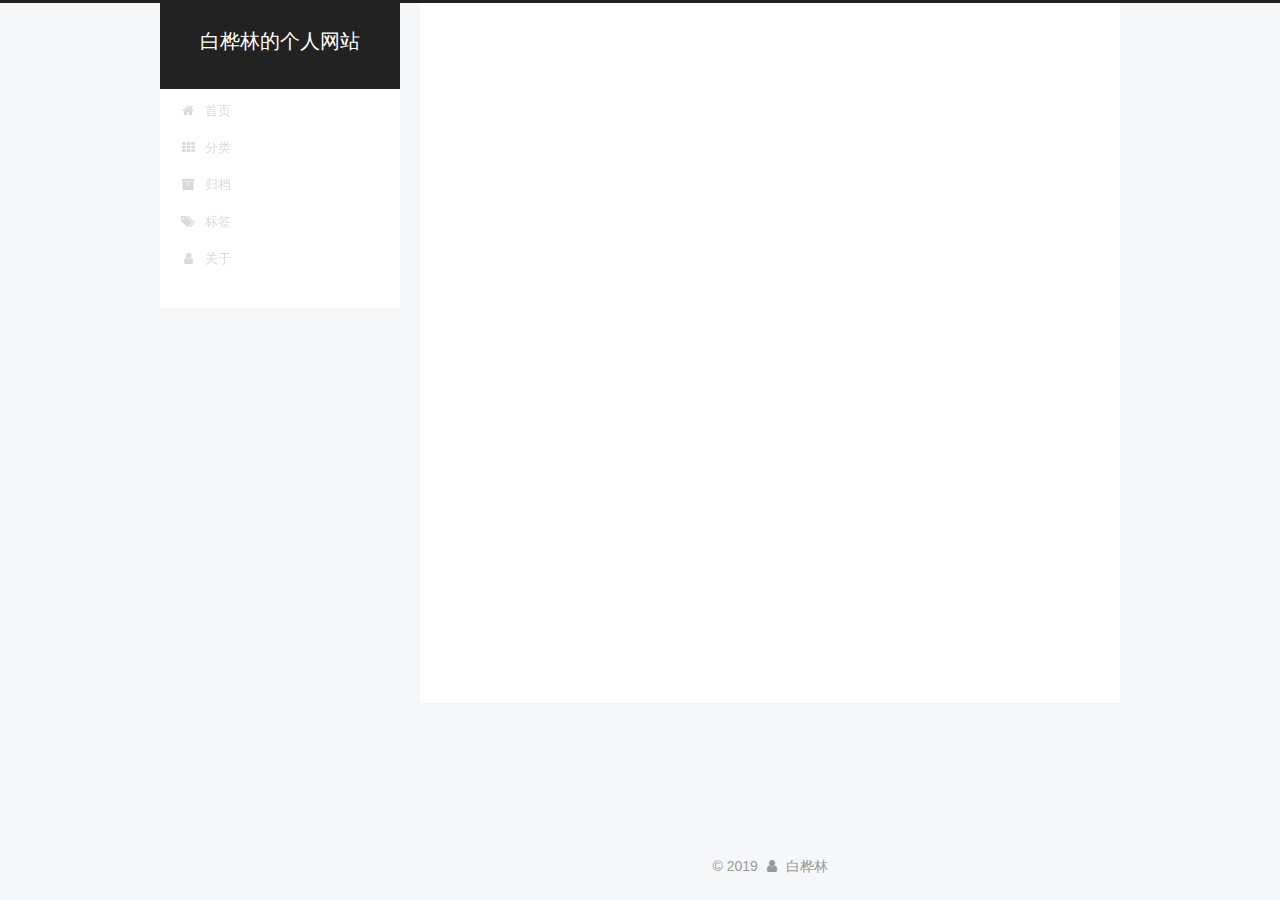
<file: archives/index.html>
<!DOCTYPE html>



  


<html class="theme-next pisces use-motion" lang="zh-Hans">
<head><meta name="generator" content="Hexo 3.9.0">
  <meta charset="UTF-8">
<meta http-equiv="X-UA-Compatible" content="IE=edge">
<meta name="viewport" content="width=device-width, initial-scale=1, maximum-scale=1">
<meta name="theme-color" content="#222">









<meta http-equiv="Cache-Control" content="no-transform">
<meta http-equiv="Cache-Control" content="no-siteapp">
















  
  
  <link href="/lib/fancybox/source/jquery.fancybox.css?v=2.1.5" rel="stylesheet" type="text/css">







<link href="/lib/font-awesome/css/font-awesome.min.css?v=4.6.2" rel="stylesheet" type="text/css">

<link href="/css/main.css?v=5.1.4" rel="stylesheet" type="text/css">


  <link rel="apple-touch-icon" sizes="180x180" href="/images/apple-touch-icon-next.png?v=5.1.4">


  <link rel="icon" type="image/png" sizes="32x32" href="/images/favicon-32x32-next.png?v=5.1.4">


  <link rel="icon" type="image/png" sizes="16x16" href="/images/favicon-16x16-next.png?v=5.1.4">


  <link rel="mask-icon" href="/images/logo.svg?v=5.1.4" color="#222">





  <meta name="keywords" content="白桦林">










<meta property="og:type" content="website">
<meta property="og:title" content="白桦林的个人网站">
<meta property="og:url" content="http://yoursite.com/archives/index.html">
<meta property="og:site_name" content="白桦林的个人网站">
<meta property="og:locale" content="zh-Hans">
<meta name="twitter:card" content="summary">
<meta name="twitter:title" content="白桦林的个人网站">



<script type="text/javascript" id="hexo.configurations">
  var NexT = window.NexT || {};
  var CONFIG = {
    root: '/',
    scheme: 'Pisces',
    version: '5.1.4',
    sidebar: {"position":"left","display":"post","offset":12,"b2t":false,"scrollpercent":false,"onmobile":false},
    fancybox: true,
    tabs: true,
    motion: {"enable":true,"async":false,"transition":{"post_block":"fadeIn","post_header":"slideDownIn","post_body":"slideDownIn","coll_header":"slideLeftIn","sidebar":"slideUpIn"}},
    duoshuo: {
      userId: '0',
      author: '博主'
    },
    algolia: {
      applicationID: '',
      apiKey: '',
      indexName: '',
      hits: {"per_page":10},
      labels: {"input_placeholder":"Search for Posts","hits_empty":"We didn't find any results for the search: ${query}","hits_stats":"${hits} results found in ${time} ms"}
    }
  };
</script>



  <link rel="canonical" href="http://yoursite.com/archives/">





  <title>归档 | 白桦林的个人网站</title>
  








</head>

<body itemscope itemtype="http://schema.org/WebPage" lang="zh-Hans">

  
  
    
  

  <div class="container sidebar-position-left page-archive">
    <div class="headband"></div>

    <header id="header" class="header" itemscope itemtype="http://schema.org/WPHeader">
      <div class="header-inner"><div class="site-brand-wrapper">
  <div class="site-meta ">
    

    <div class="custom-logo-site-title">
      <a href="/" class="brand" rel="start">
        <span class="logo-line-before"><i></i></span>
        <span class="site-title">白桦林的个人网站</span>
        <span class="logo-line-after"><i></i></span>
      </a>
    </div>
      
        <p class="site-subtitle"></p>
      
  </div>

  <div class="site-nav-toggle">
    <button>
      <span class="btn-bar"></span>
      <span class="btn-bar"></span>
      <span class="btn-bar"></span>
    </button>
  </div>
</div>

<nav class="site-nav">
  

  
    <ul id="menu" class="menu">
      
        
        <li class="menu-item menu-item-home">
          <a href="/" rel="section">
            
              <i class="menu-item-icon fa fa-fw fa-home"></i> <br>
            
            首页
          </a>
        </li>
      
        
        <li class="menu-item menu-item-categories">
          <a href="/categories/" rel="section">
            
              <i class="menu-item-icon fa fa-fw fa-th"></i> <br>
            
            分类
          </a>
        </li>
      
        
        <li class="menu-item menu-item-archives">
          <a href="/archives/" rel="section">
            
              <i class="menu-item-icon fa fa-fw fa-archive"></i> <br>
            
            归档
          </a>
        </li>
      
        
        <li class="menu-item menu-item-tags">
          <a href="/tags/" rel="section">
            
              <i class="menu-item-icon fa fa-fw fa-tags"></i> <br>
            
            标签
          </a>
        </li>
      
        
        <li class="menu-item menu-item-about">
          <a href="/about/" rel="section">
            
              <i class="menu-item-icon fa fa-fw fa-user"></i> <br>
            
            关于
          </a>
        </li>
      

      
    </ul>
  

  
</nav>



 </div>
    </header>

    <main id="main" class="main">
      <div class="main-inner">
        <div class="content-wrap">
          <div id="content" class="content">
            

  
  
  
  <div class="post-block archive">
    <div id="posts" class="posts-collapse">
      <span class="archive-move-on"></span>

      <span class="archive-page-counter">
        
        
        
          
        
        嗯..! 目前共计 2 篇日志。 继续努力。
      </span>

      

        
        
        

        
          
          <div class="collection-title">
            <h1 class="archive-year" id="archive-year-2019">2019</h1>
          </div>
        
        

        

  <article class="post post-type-normal" itemscope itemtype="http://schema.org/Article">
    <header class="post-header">

      <h2 class="post-title">
        
            <a class="post-title-link" href="/2019/08/21/YOLOV3配置以及训练自己的数据/" itemprop="url">
              
                <span itemprop="name">YOLOV3配置以及训练自己的数据</span>
              
            </a>
        
      </h2>

      <div class="post-meta">
        <time class="post-time" itemprop="dateCreated" datetime="2019-08-21T21:50:46+08:00" content="2019-08-21">
          08-21
        </time>
      </div>

    </header>
  </article>



      

        
        
        

        
        

        

  <article class="post post-type-normal" itemscope itemtype="http://schema.org/Article">
    <header class="post-header">

      <h2 class="post-title">
        
            <a class="post-title-link" href="/2019/08/21/利用OwnCloud搭建私有云/" itemprop="url">
              
                <span itemprop="name">利用OwnCloud搭建私有云</span>
              
            </a>
        
      </h2>

      <div class="post-meta">
        <time class="post-time" itemprop="dateCreated" datetime="2019-08-21T18:24:13+08:00" content="2019-08-21">
          08-21
        </time>
      </div>

    </header>
  </article>



      

    </div>
  </div>
  
  
  

  



          </div>
          


          

        </div>
        
          
  
  <div class="sidebar-toggle">
    <div class="sidebar-toggle-line-wrap">
      <span class="sidebar-toggle-line sidebar-toggle-line-first"></span>
      <span class="sidebar-toggle-line sidebar-toggle-line-middle"></span>
      <span class="sidebar-toggle-line sidebar-toggle-line-last"></span>
    </div>
  </div>

  <aside id="sidebar" class="sidebar">
    
    <div class="sidebar-inner">

      

      

      <section class="site-overview-wrap sidebar-panel sidebar-panel-active">
        <div class="site-overview">
          <div class="site-author motion-element" itemprop="author" itemscope itemtype="http://schema.org/Person">
            
              <p class="site-author-name" itemprop="name">白桦林</p>
              <p class="site-description motion-element" itemprop="description"></p>
          </div>

          <nav class="site-state motion-element">

            
              <div class="site-state-item site-state-posts">
              
                <a href="/archives/">
              
                  <span class="site-state-item-count">2</span>
                  <span class="site-state-item-name">日志</span>
                </a>
              </div>
            

            

            

          </nav>

          

          
            <div class="links-of-author motion-element">
                
                  <span class="links-of-author-item">
                    <a href="https://github.com/zhixin-cn" target="_blank" title="GitHub">
                      
                        <i class="fa fa-fw fa-github"></i>GitHub</a>
                  </span>
                
                  <span class="links-of-author-item">
                    <a href="jachin2019@gmail.com" target="_blank" title="E-Mail">
                      
                        <i class="fa fa-fw fa-envelope"></i>E-Mail</a>
                  </span>
                
            </div>
          

          
          

          
          

          

        </div>
      </section>

      

      

    </div>
  </aside>


        
      </div>
    </main>

    <footer id="footer" class="footer">
      <div class="footer-inner">
        <div class="copyright">&copy; <span itemprop="copyrightYear">2019</span>
  <span class="with-love">
    <i class="fa fa-user"></i>
  </span>
  <span class="author" itemprop="copyrightHolder">白桦林</span>

  
</div>









        







        
      </div>
    </footer>

    
      <div class="back-to-top">
        <i class="fa fa-arrow-up"></i>
        
      </div>
    

    

  </div>

  

<script type="text/javascript">
  if (Object.prototype.toString.call(window.Promise) !== '[object Function]') {
    window.Promise = null;
  }
</script>









  












  
  
    <script type="text/javascript" src="/lib/jquery/index.js?v=2.1.3"></script>
  

  
  
    <script type="text/javascript" src="/lib/fastclick/lib/fastclick.min.js?v=1.0.6"></script>
  

  
  
    <script type="text/javascript" src="/lib/jquery_lazyload/jquery.lazyload.js?v=1.9.7"></script>
  

  
  
    <script type="text/javascript" src="/lib/velocity/velocity.min.js?v=1.2.1"></script>
  

  
  
    <script type="text/javascript" src="/lib/velocity/velocity.ui.min.js?v=1.2.1"></script>
  

  
  
    <script type="text/javascript" src="/lib/fancybox/source/jquery.fancybox.pack.js?v=2.1.5"></script>
  


  


  <script type="text/javascript" src="/js/src/utils.js?v=5.1.4"></script>

  <script type="text/javascript" src="/js/src/motion.js?v=5.1.4"></script>



  
  


  <script type="text/javascript" src="/js/src/affix.js?v=5.1.4"></script>

  <script type="text/javascript" src="/js/src/schemes/pisces.js?v=5.1.4"></script>



  

  


  <script type="text/javascript" src="/js/src/bootstrap.js?v=5.1.4"></script>



  


  




	





  





  












  





  

  

  

  
  

  

  

  

</body>
</html>
</file>
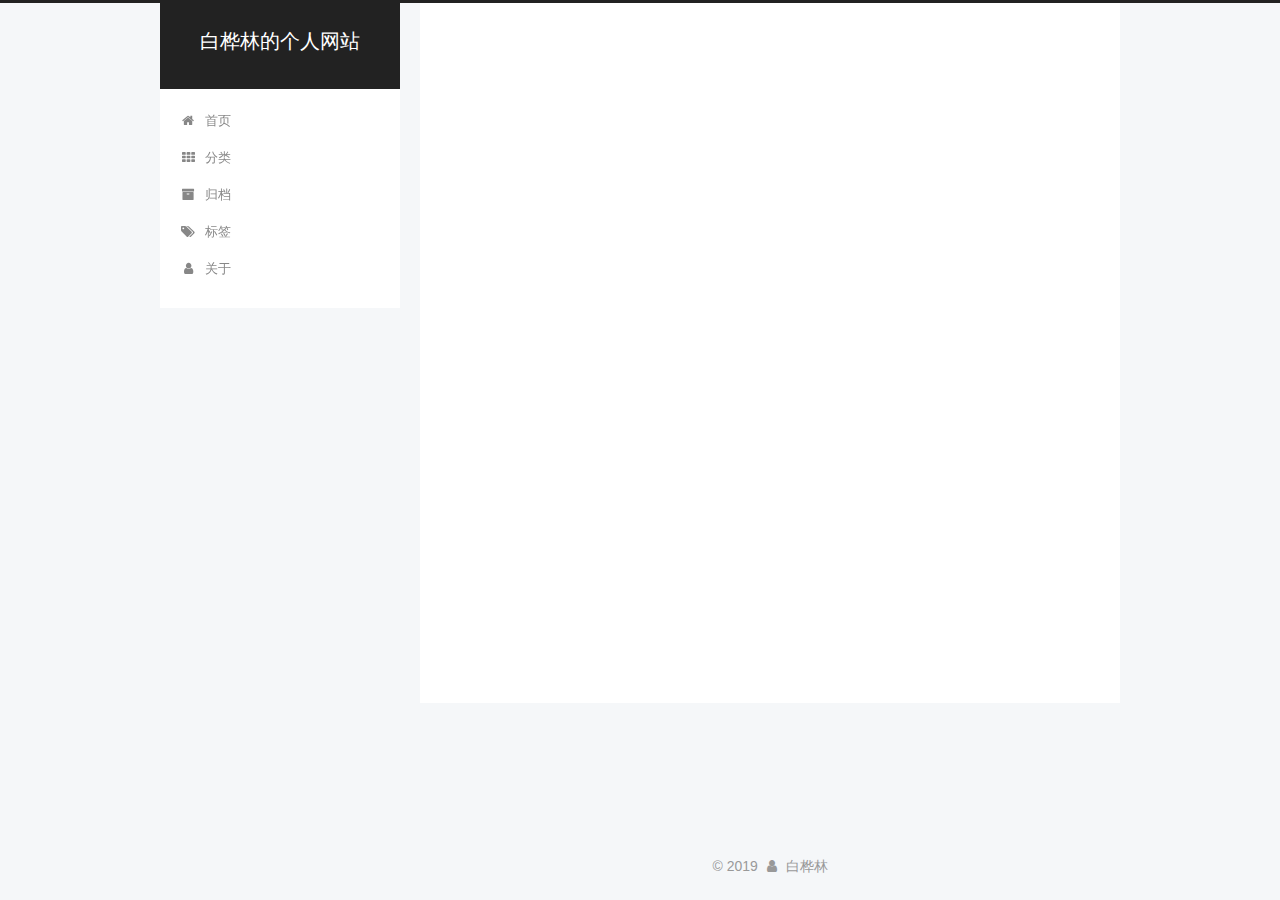
<file: archives/2019/index.html>
<!DOCTYPE html>



  


<html class="theme-next pisces use-motion" lang="zh-Hans">
<head><meta name="generator" content="Hexo 3.9.0">
  <meta charset="UTF-8">
<meta http-equiv="X-UA-Compatible" content="IE=edge">
<meta name="viewport" content="width=device-width, initial-scale=1, maximum-scale=1">
<meta name="theme-color" content="#222">









<meta http-equiv="Cache-Control" content="no-transform">
<meta http-equiv="Cache-Control" content="no-siteapp">
















  
  
  <link href="/lib/fancybox/source/jquery.fancybox.css?v=2.1.5" rel="stylesheet" type="text/css">







<link href="/lib/font-awesome/css/font-awesome.min.css?v=4.6.2" rel="stylesheet" type="text/css">

<link href="/css/main.css?v=5.1.4" rel="stylesheet" type="text/css">


  <link rel="apple-touch-icon" sizes="180x180" href="/images/apple-touch-icon-next.png?v=5.1.4">


  <link rel="icon" type="image/png" sizes="32x32" href="/images/favicon-32x32-next.png?v=5.1.4">


  <link rel="icon" type="image/png" sizes="16x16" href="/images/favicon-16x16-next.png?v=5.1.4">


  <link rel="mask-icon" href="/images/logo.svg?v=5.1.4" color="#222">





  <meta name="keywords" content="白桦林">










<meta property="og:type" content="website">
<meta property="og:title" content="白桦林的个人网站">
<meta property="og:url" content="http://yoursite.com/archives/2019/index.html">
<meta property="og:site_name" content="白桦林的个人网站">
<meta property="og:locale" content="zh-Hans">
<meta name="twitter:card" content="summary">
<meta name="twitter:title" content="白桦林的个人网站">



<script type="text/javascript" id="hexo.configurations">
  var NexT = window.NexT || {};
  var CONFIG = {
    root: '/',
    scheme: 'Pisces',
    version: '5.1.4',
    sidebar: {"position":"left","display":"post","offset":12,"b2t":false,"scrollpercent":false,"onmobile":false},
    fancybox: true,
    tabs: true,
    motion: {"enable":true,"async":false,"transition":{"post_block":"fadeIn","post_header":"slideDownIn","post_body":"slideDownIn","coll_header":"slideLeftIn","sidebar":"slideUpIn"}},
    duoshuo: {
      userId: '0',
      author: '博主'
    },
    algolia: {
      applicationID: '',
      apiKey: '',
      indexName: '',
      hits: {"per_page":10},
      labels: {"input_placeholder":"Search for Posts","hits_empty":"We didn't find any results for the search: ${query}","hits_stats":"${hits} results found in ${time} ms"}
    }
  };
</script>



  <link rel="canonical" href="http://yoursite.com/archives/2019/">





  <title>归档 | 白桦林的个人网站</title>
  








</head>

<body itemscope itemtype="http://schema.org/WebPage" lang="zh-Hans">

  
  
    
  

  <div class="container sidebar-position-left page-archive">
    <div class="headband"></div>

    <header id="header" class="header" itemscope itemtype="http://schema.org/WPHeader">
      <div class="header-inner"><div class="site-brand-wrapper">
  <div class="site-meta ">
    

    <div class="custom-logo-site-title">
      <a href="/" class="brand" rel="start">
        <span class="logo-line-before"><i></i></span>
        <span class="site-title">白桦林的个人网站</span>
        <span class="logo-line-after"><i></i></span>
      </a>
    </div>
      
        <p class="site-subtitle"></p>
      
  </div>

  <div class="site-nav-toggle">
    <button>
      <span class="btn-bar"></span>
      <span class="btn-bar"></span>
      <span class="btn-bar"></span>
    </button>
  </div>
</div>

<nav class="site-nav">
  

  
    <ul id="menu" class="menu">
      
        
        <li class="menu-item menu-item-home">
          <a href="/" rel="section">
            
              <i class="menu-item-icon fa fa-fw fa-home"></i> <br>
            
            首页
          </a>
        </li>
      
        
        <li class="menu-item menu-item-categories">
          <a href="/categories/" rel="section">
            
              <i class="menu-item-icon fa fa-fw fa-th"></i> <br>
            
            分类
          </a>
        </li>
      
        
        <li class="menu-item menu-item-archives">
          <a href="/archives/" rel="section">
            
              <i class="menu-item-icon fa fa-fw fa-archive"></i> <br>
            
            归档
          </a>
        </li>
      
        
        <li class="menu-item menu-item-tags">
          <a href="/tags/" rel="section">
            
              <i class="menu-item-icon fa fa-fw fa-tags"></i> <br>
            
            标签
          </a>
        </li>
      
        
        <li class="menu-item menu-item-about">
          <a href="/about/" rel="section">
            
              <i class="menu-item-icon fa fa-fw fa-user"></i> <br>
            
            关于
          </a>
        </li>
      

      
    </ul>
  

  
</nav>



 </div>
    </header>

    <main id="main" class="main">
      <div class="main-inner">
        <div class="content-wrap">
          <div id="content" class="content">
            

  
  
  
  <div class="post-block archive">
    <div id="posts" class="posts-collapse">
      <span class="archive-move-on"></span>

      <span class="archive-page-counter">
        
        
        
          
        
        嗯..! 目前共计 2 篇日志。 继续努力。
      </span>

      

        
        
        

        
          
          <div class="collection-title">
            <h1 class="archive-year" id="archive-year-2019">2019</h1>
          </div>
        
        

        

  <article class="post post-type-normal" itemscope itemtype="http://schema.org/Article">
    <header class="post-header">

      <h2 class="post-title">
        
            <a class="post-title-link" href="/2019/08/21/YOLOV3配置以及训练自己的数据/" itemprop="url">
              
                <span itemprop="name">YOLOV3配置以及训练自己的数据</span>
              
            </a>
        
      </h2>

      <div class="post-meta">
        <time class="post-time" itemprop="dateCreated" datetime="2019-08-21T21:50:46+08:00" content="2019-08-21">
          08-21
        </time>
      </div>

    </header>
  </article>



      

        
        
        

        
        

        

  <article class="post post-type-normal" itemscope itemtype="http://schema.org/Article">
    <header class="post-header">

      <h2 class="post-title">
        
            <a class="post-title-link" href="/2019/08/21/利用OwnCloud搭建私有云/" itemprop="url">
              
                <span itemprop="name">利用OwnCloud搭建私有云</span>
              
            </a>
        
      </h2>

      <div class="post-meta">
        <time class="post-time" itemprop="dateCreated" datetime="2019-08-21T18:24:13+08:00" content="2019-08-21">
          08-21
        </time>
      </div>

    </header>
  </article>



      

    </div>
  </div>
  
  
  

  



          </div>
          


          

        </div>
        
          
  
  <div class="sidebar-toggle">
    <div class="sidebar-toggle-line-wrap">
      <span class="sidebar-toggle-line sidebar-toggle-line-first"></span>
      <span class="sidebar-toggle-line sidebar-toggle-line-middle"></span>
      <span class="sidebar-toggle-line sidebar-toggle-line-last"></span>
    </div>
  </div>

  <aside id="sidebar" class="sidebar">
    
    <div class="sidebar-inner">

      

      

      <section class="site-overview-wrap sidebar-panel sidebar-panel-active">
        <div class="site-overview">
          <div class="site-author motion-element" itemprop="author" itemscope itemtype="http://schema.org/Person">
            
              <p class="site-author-name" itemprop="name">白桦林</p>
              <p class="site-description motion-element" itemprop="description"></p>
          </div>

          <nav class="site-state motion-element">

            
              <div class="site-state-item site-state-posts">
              
                <a href="/archives/">
              
                  <span class="site-state-item-count">2</span>
                  <span class="site-state-item-name">日志</span>
                </a>
              </div>
            

            

            

          </nav>

          

          
            <div class="links-of-author motion-element">
                
                  <span class="links-of-author-item">
                    <a href="https://github.com/zhixin-cn" target="_blank" title="GitHub">
                      
                        <i class="fa fa-fw fa-github"></i>GitHub</a>
                  </span>
                
                  <span class="links-of-author-item">
                    <a href="jachin2019@gmail.com" target="_blank" title="E-Mail">
                      
                        <i class="fa fa-fw fa-envelope"></i>E-Mail</a>
                  </span>
                
            </div>
          

          
          

          
          

          

        </div>
      </section>

      

      

    </div>
  </aside>


        
      </div>
    </main>

    <footer id="footer" class="footer">
      <div class="footer-inner">
        <div class="copyright">&copy; <span itemprop="copyrightYear">2019</span>
  <span class="with-love">
    <i class="fa fa-user"></i>
  </span>
  <span class="author" itemprop="copyrightHolder">白桦林</span>

  
</div>









        







        
      </div>
    </footer>

    
      <div class="back-to-top">
        <i class="fa fa-arrow-up"></i>
        
      </div>
    

    

  </div>

  

<script type="text/javascript">
  if (Object.prototype.toString.call(window.Promise) !== '[object Function]') {
    window.Promise = null;
  }
</script>









  












  
  
    <script type="text/javascript" src="/lib/jquery/index.js?v=2.1.3"></script>
  

  
  
    <script type="text/javascript" src="/lib/fastclick/lib/fastclick.min.js?v=1.0.6"></script>
  

  
  
    <script type="text/javascript" src="/lib/jquery_lazyload/jquery.lazyload.js?v=1.9.7"></script>
  

  
  
    <script type="text/javascript" src="/lib/velocity/velocity.min.js?v=1.2.1"></script>
  

  
  
    <script type="text/javascript" src="/lib/velocity/velocity.ui.min.js?v=1.2.1"></script>
  

  
  
    <script type="text/javascript" src="/lib/fancybox/source/jquery.fancybox.pack.js?v=2.1.5"></script>
  


  


  <script type="text/javascript" src="/js/src/utils.js?v=5.1.4"></script>

  <script type="text/javascript" src="/js/src/motion.js?v=5.1.4"></script>



  
  


  <script type="text/javascript" src="/js/src/affix.js?v=5.1.4"></script>

  <script type="text/javascript" src="/js/src/schemes/pisces.js?v=5.1.4"></script>



  

  


  <script type="text/javascript" src="/js/src/bootstrap.js?v=5.1.4"></script>



  


  




	





  





  












  





  

  

  

  
  

  

  

  

</body>
</html>
</file>
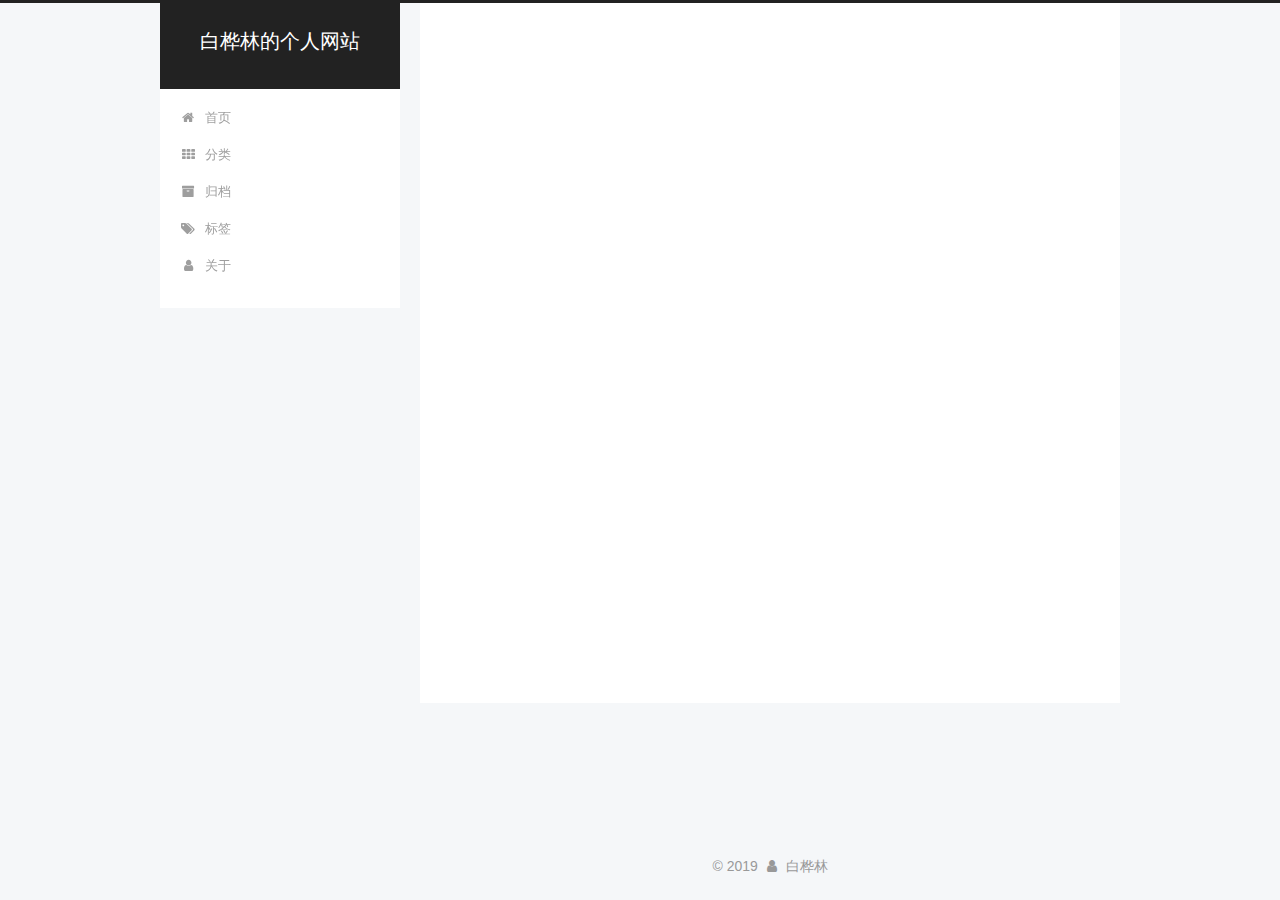
<file: archives/2019/08/index.html>
<!DOCTYPE html>



  


<html class="theme-next pisces use-motion" lang="zh-Hans">
<head><meta name="generator" content="Hexo 3.9.0">
  <meta charset="UTF-8">
<meta http-equiv="X-UA-Compatible" content="IE=edge">
<meta name="viewport" content="width=device-width, initial-scale=1, maximum-scale=1">
<meta name="theme-color" content="#222">









<meta http-equiv="Cache-Control" content="no-transform">
<meta http-equiv="Cache-Control" content="no-siteapp">
















  
  
  <link href="/lib/fancybox/source/jquery.fancybox.css?v=2.1.5" rel="stylesheet" type="text/css">







<link href="/lib/font-awesome/css/font-awesome.min.css?v=4.6.2" rel="stylesheet" type="text/css">

<link href="/css/main.css?v=5.1.4" rel="stylesheet" type="text/css">


  <link rel="apple-touch-icon" sizes="180x180" href="/images/apple-touch-icon-next.png?v=5.1.4">


  <link rel="icon" type="image/png" sizes="32x32" href="/images/favicon-32x32-next.png?v=5.1.4">


  <link rel="icon" type="image/png" sizes="16x16" href="/images/favicon-16x16-next.png?v=5.1.4">


  <link rel="mask-icon" href="/images/logo.svg?v=5.1.4" color="#222">





  <meta name="keywords" content="白桦林">










<meta property="og:type" content="website">
<meta property="og:title" content="白桦林的个人网站">
<meta property="og:url" content="http://yoursite.com/archives/2019/08/index.html">
<meta property="og:site_name" content="白桦林的个人网站">
<meta property="og:locale" content="zh-Hans">
<meta name="twitter:card" content="summary">
<meta name="twitter:title" content="白桦林的个人网站">



<script type="text/javascript" id="hexo.configurations">
  var NexT = window.NexT || {};
  var CONFIG = {
    root: '/',
    scheme: 'Pisces',
    version: '5.1.4',
    sidebar: {"position":"left","display":"post","offset":12,"b2t":false,"scrollpercent":false,"onmobile":false},
    fancybox: true,
    tabs: true,
    motion: {"enable":true,"async":false,"transition":{"post_block":"fadeIn","post_header":"slideDownIn","post_body":"slideDownIn","coll_header":"slideLeftIn","sidebar":"slideUpIn"}},
    duoshuo: {
      userId: '0',
      author: '博主'
    },
    algolia: {
      applicationID: '',
      apiKey: '',
      indexName: '',
      hits: {"per_page":10},
      labels: {"input_placeholder":"Search for Posts","hits_empty":"We didn't find any results for the search: ${query}","hits_stats":"${hits} results found in ${time} ms"}
    }
  };
</script>



  <link rel="canonical" href="http://yoursite.com/archives/2019/08/">





  <title>归档 | 白桦林的个人网站</title>
  








</head>

<body itemscope itemtype="http://schema.org/WebPage" lang="zh-Hans">

  
  
    
  

  <div class="container sidebar-position-left page-archive">
    <div class="headband"></div>

    <header id="header" class="header" itemscope itemtype="http://schema.org/WPHeader">
      <div class="header-inner"><div class="site-brand-wrapper">
  <div class="site-meta ">
    

    <div class="custom-logo-site-title">
      <a href="/" class="brand" rel="start">
        <span class="logo-line-before"><i></i></span>
        <span class="site-title">白桦林的个人网站</span>
        <span class="logo-line-after"><i></i></span>
      </a>
    </div>
      
        <p class="site-subtitle"></p>
      
  </div>

  <div class="site-nav-toggle">
    <button>
      <span class="btn-bar"></span>
      <span class="btn-bar"></span>
      <span class="btn-bar"></span>
    </button>
  </div>
</div>

<nav class="site-nav">
  

  
    <ul id="menu" class="menu">
      
        
        <li class="menu-item menu-item-home">
          <a href="/" rel="section">
            
              <i class="menu-item-icon fa fa-fw fa-home"></i> <br>
            
            首页
          </a>
        </li>
      
        
        <li class="menu-item menu-item-categories">
          <a href="/categories/" rel="section">
            
              <i class="menu-item-icon fa fa-fw fa-th"></i> <br>
            
            分类
          </a>
        </li>
      
        
        <li class="menu-item menu-item-archives">
          <a href="/archives/" rel="section">
            
              <i class="menu-item-icon fa fa-fw fa-archive"></i> <br>
            
            归档
          </a>
        </li>
      
        
        <li class="menu-item menu-item-tags">
          <a href="/tags/" rel="section">
            
              <i class="menu-item-icon fa fa-fw fa-tags"></i> <br>
            
            标签
          </a>
        </li>
      
        
        <li class="menu-item menu-item-about">
          <a href="/about/" rel="section">
            
              <i class="menu-item-icon fa fa-fw fa-user"></i> <br>
            
            关于
          </a>
        </li>
      

      
    </ul>
  

  
</nav>



 </div>
    </header>

    <main id="main" class="main">
      <div class="main-inner">
        <div class="content-wrap">
          <div id="content" class="content">
            

  
  
  
  <div class="post-block archive">
    <div id="posts" class="posts-collapse">
      <span class="archive-move-on"></span>

      <span class="archive-page-counter">
        
        
        
          
        
        嗯..! 目前共计 2 篇日志。 继续努力。
      </span>

      

        
        
        

        
          
          <div class="collection-title">
            <h1 class="archive-year" id="archive-year-2019">2019</h1>
          </div>
        
        

        

  <article class="post post-type-normal" itemscope itemtype="http://schema.org/Article">
    <header class="post-header">

      <h2 class="post-title">
        
            <a class="post-title-link" href="/2019/08/21/YOLOV3配置以及训练自己的数据/" itemprop="url">
              
                <span itemprop="name">YOLOV3配置以及训练自己的数据</span>
              
            </a>
        
      </h2>

      <div class="post-meta">
        <time class="post-time" itemprop="dateCreated" datetime="2019-08-21T21:50:46+08:00" content="2019-08-21">
          08-21
        </time>
      </div>

    </header>
  </article>



      

        
        
        

        
        

        

  <article class="post post-type-normal" itemscope itemtype="http://schema.org/Article">
    <header class="post-header">

      <h2 class="post-title">
        
            <a class="post-title-link" href="/2019/08/21/利用OwnCloud搭建私有云/" itemprop="url">
              
                <span itemprop="name">利用OwnCloud搭建私有云</span>
              
            </a>
        
      </h2>

      <div class="post-meta">
        <time class="post-time" itemprop="dateCreated" datetime="2019-08-21T18:24:13+08:00" content="2019-08-21">
          08-21
        </time>
      </div>

    </header>
  </article>



      

    </div>
  </div>
  
  
  

  



          </div>
          


          

        </div>
        
          
  
  <div class="sidebar-toggle">
    <div class="sidebar-toggle-line-wrap">
      <span class="sidebar-toggle-line sidebar-toggle-line-first"></span>
      <span class="sidebar-toggle-line sidebar-toggle-line-middle"></span>
      <span class="sidebar-toggle-line sidebar-toggle-line-last"></span>
    </div>
  </div>

  <aside id="sidebar" class="sidebar">
    
    <div class="sidebar-inner">

      

      

      <section class="site-overview-wrap sidebar-panel sidebar-panel-active">
        <div class="site-overview">
          <div class="site-author motion-element" itemprop="author" itemscope itemtype="http://schema.org/Person">
            
              <p class="site-author-name" itemprop="name">白桦林</p>
              <p class="site-description motion-element" itemprop="description"></p>
          </div>

          <nav class="site-state motion-element">

            
              <div class="site-state-item site-state-posts">
              
                <a href="/archives/">
              
                  <span class="site-state-item-count">2</span>
                  <span class="site-state-item-name">日志</span>
                </a>
              </div>
            

            

            

          </nav>

          

          
            <div class="links-of-author motion-element">
                
                  <span class="links-of-author-item">
                    <a href="https://github.com/zhixin-cn" target="_blank" title="GitHub">
                      
                        <i class="fa fa-fw fa-github"></i>GitHub</a>
                  </span>
                
                  <span class="links-of-author-item">
                    <a href="jachin2019@gmail.com" target="_blank" title="E-Mail">
                      
                        <i class="fa fa-fw fa-envelope"></i>E-Mail</a>
                  </span>
                
            </div>
          

          
          

          
          

          

        </div>
      </section>

      

      

    </div>
  </aside>


        
      </div>
    </main>

    <footer id="footer" class="footer">
      <div class="footer-inner">
        <div class="copyright">&copy; <span itemprop="copyrightYear">2019</span>
  <span class="with-love">
    <i class="fa fa-user"></i>
  </span>
  <span class="author" itemprop="copyrightHolder">白桦林</span>

  
</div>









        







        
      </div>
    </footer>

    
      <div class="back-to-top">
        <i class="fa fa-arrow-up"></i>
        
      </div>
    

    

  </div>

  

<script type="text/javascript">
  if (Object.prototype.toString.call(window.Promise) !== '[object Function]') {
    window.Promise = null;
  }
</script>









  












  
  
    <script type="text/javascript" src="/lib/jquery/index.js?v=2.1.3"></script>
  

  
  
    <script type="text/javascript" src="/lib/fastclick/lib/fastclick.min.js?v=1.0.6"></script>
  

  
  
    <script type="text/javascript" src="/lib/jquery_lazyload/jquery.lazyload.js?v=1.9.7"></script>
  

  
  
    <script type="text/javascript" src="/lib/velocity/velocity.min.js?v=1.2.1"></script>
  

  
  
    <script type="text/javascript" src="/lib/velocity/velocity.ui.min.js?v=1.2.1"></script>
  

  
  
    <script type="text/javascript" src="/lib/fancybox/source/jquery.fancybox.pack.js?v=2.1.5"></script>
  


  


  <script type="text/javascript" src="/js/src/utils.js?v=5.1.4"></script>

  <script type="text/javascript" src="/js/src/motion.js?v=5.1.4"></script>



  
  


  <script type="text/javascript" src="/js/src/affix.js?v=5.1.4"></script>

  <script type="text/javascript" src="/js/src/schemes/pisces.js?v=5.1.4"></script>



  

  


  <script type="text/javascript" src="/js/src/bootstrap.js?v=5.1.4"></script>



  


  




	





  





  












  





  

  

  

  
  

  

  

  

</body>
</html>
</file>
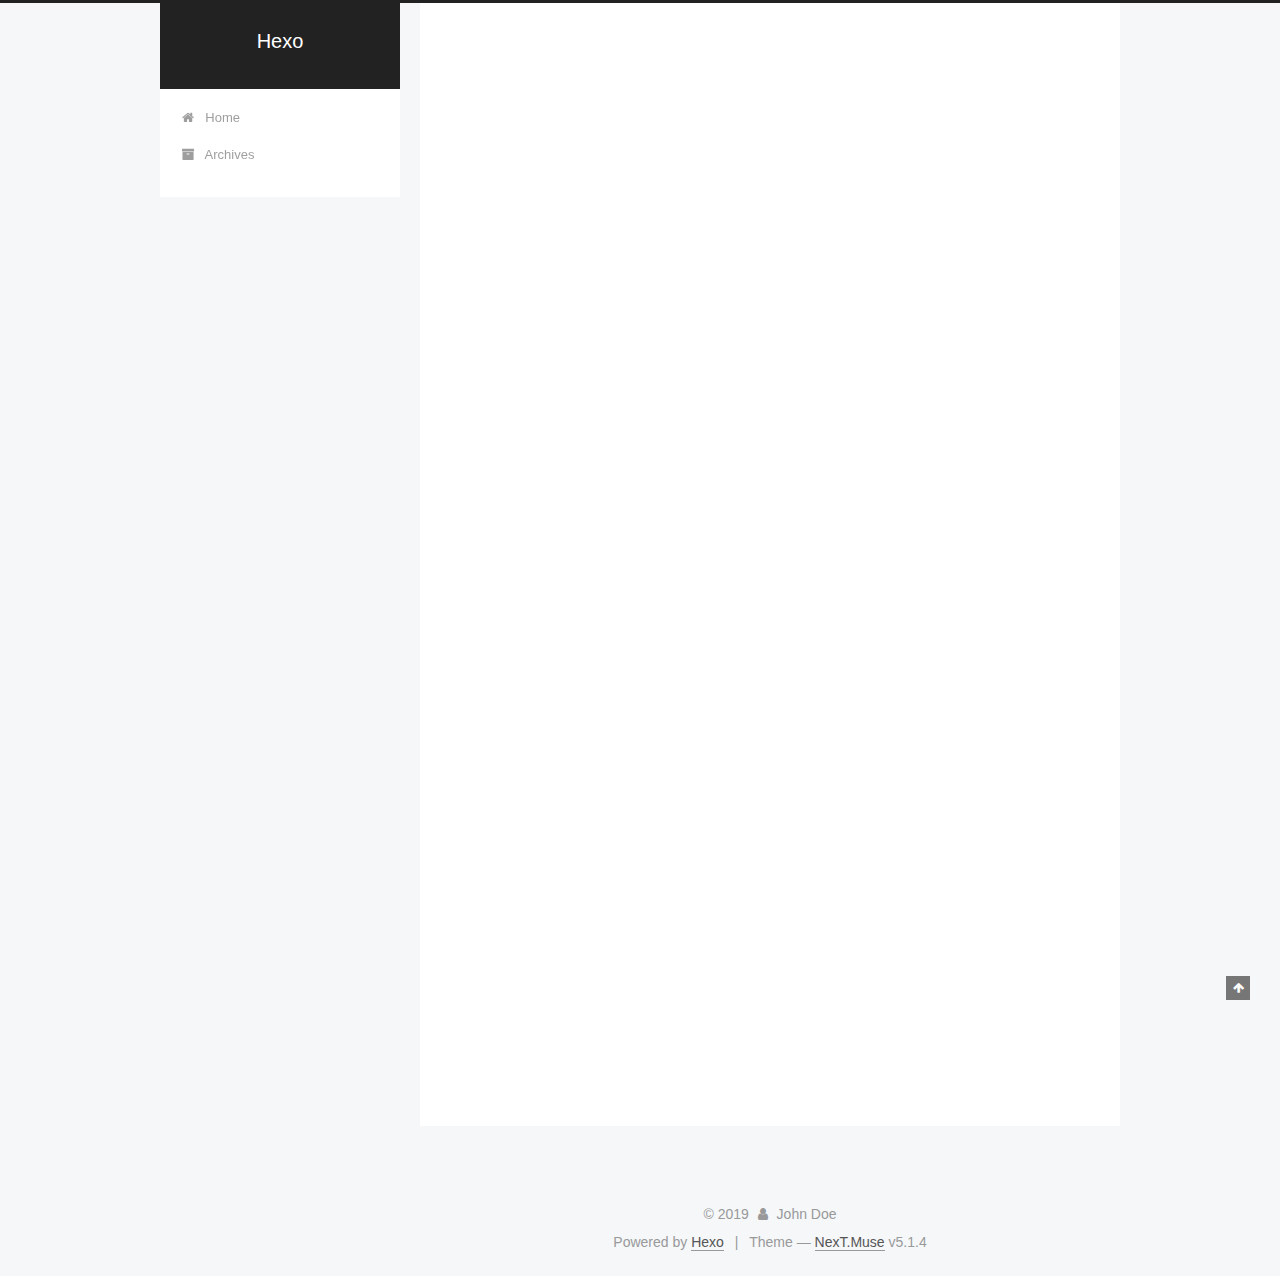
<file: 2019/08/21/hello-world/index.html>
<!DOCTYPE html>



  


<html class="theme-next muse use-motion" lang="en">
<head><meta name="generator" content="Hexo 3.9.0">
  <meta charset="UTF-8">
<meta http-equiv="X-UA-Compatible" content="IE=edge">
<meta name="viewport" content="width=device-width, initial-scale=1, maximum-scale=1">
<meta name="theme-color" content="#222">









<meta http-equiv="Cache-Control" content="no-transform">
<meta http-equiv="Cache-Control" content="no-siteapp">
















  
  
  <link href="/lib/fancybox/source/jquery.fancybox.css?v=2.1.5" rel="stylesheet" type="text/css">







<link href="/lib/font-awesome/css/font-awesome.min.css?v=4.6.2" rel="stylesheet" type="text/css">

<link href="/css/main.css?v=5.1.4" rel="stylesheet" type="text/css">


  <link rel="apple-touch-icon" sizes="180x180" href="/images/apple-touch-icon-next.png?v=5.1.4">


  <link rel="icon" type="image/png" sizes="32x32" href="/images/favicon-32x32-next.png?v=5.1.4">


  <link rel="icon" type="image/png" sizes="16x16" href="/images/favicon-16x16-next.png?v=5.1.4">


  <link rel="mask-icon" href="/images/logo.svg?v=5.1.4" color="#222">





  <meta name="keywords" content="Hexo, NexT">










<meta name="description" content="Welcome to Hexo! This is your very first post. Check documentation for more info. If you get any problems when using Hexo, you can find the answer in troubleshooting or you can ask me on GitHub. Quick">
<meta property="og:type" content="article">
<meta property="og:title" content="Hello World">
<meta property="og:url" content="http://yoursite.com/2019/08/21/hello-world/index.html">
<meta property="og:site_name" content="Hexo">
<meta property="og:description" content="Welcome to Hexo! This is your very first post. Check documentation for more info. If you get any problems when using Hexo, you can find the answer in troubleshooting or you can ask me on GitHub. Quick">
<meta property="og:locale" content="en">
<meta property="og:updated_time" content="2019-08-21T10:19:59.658Z">
<meta name="twitter:card" content="summary">
<meta name="twitter:title" content="Hello World">
<meta name="twitter:description" content="Welcome to Hexo! This is your very first post. Check documentation for more info. If you get any problems when using Hexo, you can find the answer in troubleshooting or you can ask me on GitHub. Quick">



<script type="text/javascript" id="hexo.configurations">
  var NexT = window.NexT || {};
  var CONFIG = {
    root: '/',
    scheme: 'Muse',
    version: '5.1.4',
    sidebar: {"position":"left","display":"post","offset":12,"b2t":false,"scrollpercent":false,"onmobile":false},
    fancybox: true,
    tabs: true,
    motion: {"enable":true,"async":false,"transition":{"post_block":"fadeIn","post_header":"slideDownIn","post_body":"slideDownIn","coll_header":"slideLeftIn","sidebar":"slideUpIn"}},
    duoshuo: {
      userId: '0',
      author: 'Author'
    },
    algolia: {
      applicationID: '',
      apiKey: '',
      indexName: '',
      hits: {"per_page":10},
      labels: {"input_placeholder":"Search for Posts","hits_empty":"We didn't find any results for the search: ${query}","hits_stats":"${hits} results found in ${time} ms"}
    }
  };
</script>



  <link rel="canonical" href="http://yoursite.com/2019/08/21/hello-world/">





  <title>Hello World | Hexo</title>
  








</head>

<body itemscope itemtype="http://schema.org/WebPage" lang="en">

  
  
    
  

  <div class="container sidebar-position-left page-post-detail">
    <div class="headband"></div>

    <header id="header" class="header" itemscope itemtype="http://schema.org/WPHeader">
      <div class="header-inner"><div class="site-brand-wrapper">
  <div class="site-meta ">
    

    <div class="custom-logo-site-title">
      <a href="/" class="brand" rel="start">
        <span class="logo-line-before"><i></i></span>
        <span class="site-title">Hexo</span>
        <span class="logo-line-after"><i></i></span>
      </a>
    </div>
      
        <p class="site-subtitle"></p>
      
  </div>

  <div class="site-nav-toggle">
    <button>
      <span class="btn-bar"></span>
      <span class="btn-bar"></span>
      <span class="btn-bar"></span>
    </button>
  </div>
</div>

<nav class="site-nav">
  

  
    <ul id="menu" class="menu">
      
        
        <li class="menu-item menu-item-home">
          <a href="/" rel="section">
            
              <i class="menu-item-icon fa fa-fw fa-home"></i> <br>
            
            Home
          </a>
        </li>
      
        
        <li class="menu-item menu-item-archives">
          <a href="/archives/" rel="section">
            
              <i class="menu-item-icon fa fa-fw fa-archive"></i> <br>
            
            Archives
          </a>
        </li>
      

      
    </ul>
  

  
</nav>



 </div>
    </header>

    <main id="main" class="main">
      <div class="main-inner">
        <div class="content-wrap">
          <div id="content" class="content">
            

  <div id="posts" class="posts-expand">
    

  

  
  
  

  <article class="post post-type-normal" itemscope itemtype="http://schema.org/Article">
  
  
  
  <div class="post-block">
    <link itemprop="mainEntityOfPage" href="http://yoursite.com/2019/08/21/hello-world/">

    <span hidden itemprop="author" itemscope itemtype="http://schema.org/Person">
      <meta itemprop="name" content="John Doe">
      <meta itemprop="description" content>
      <meta itemprop="image" content="/images/avatar.gif">
    </span>

    <span hidden itemprop="publisher" itemscope itemtype="http://schema.org/Organization">
      <meta itemprop="name" content="Hexo">
    </span>

    
      <header class="post-header">

        
        
          <h1 class="post-title" itemprop="name headline">Hello World</h1>
        

        <div class="post-meta">
          <span class="post-time">
            
              <span class="post-meta-item-icon">
                <i class="fa fa-calendar-o"></i>
              </span>
              
                <span class="post-meta-item-text">Posted on</span>
              
              <time title="Post created" itemprop="dateCreated datePublished" datetime="2019-08-21T18:19:59+08:00">
                2019-08-21
              </time>
            

            

            
          </span>

          

          
            
          

          
          

          

          

          

        </div>
      </header>
    

    
    
    
    <div class="post-body" itemprop="articleBody">

      
      

      
        <p>Welcome to <a href="https://hexo.io/" target="_blank" rel="noopener">Hexo</a>! This is your very first post. Check <a href="https://hexo.io/docs/" target="_blank" rel="noopener">documentation</a> for more info. If you get any problems when using Hexo, you can find the answer in <a href="https://hexo.io/docs/troubleshooting.html" target="_blank" rel="noopener">troubleshooting</a> or you can ask me on <a href="https://github.com/hexojs/hexo/issues" target="_blank" rel="noopener">GitHub</a>.</p>
<h2 id="Quick-Start"><a href="#Quick-Start" class="headerlink" title="Quick Start"></a>Quick Start</h2><h3 id="Create-a-new-post"><a href="#Create-a-new-post" class="headerlink" title="Create a new post"></a>Create a new post</h3><figure class="highlight bash"><table><tr><td class="gutter"><pre><span class="line">1</span><br></pre></td><td class="code"><pre><span class="line">$ hexo new <span class="string">"My New Post"</span></span><br></pre></td></tr></table></figure>

<p>More info: <a href="https://hexo.io/docs/writing.html" target="_blank" rel="noopener">Writing</a></p>
<h3 id="Run-server"><a href="#Run-server" class="headerlink" title="Run server"></a>Run server</h3><figure class="highlight bash"><table><tr><td class="gutter"><pre><span class="line">1</span><br></pre></td><td class="code"><pre><span class="line">$ hexo server</span><br></pre></td></tr></table></figure>

<p>More info: <a href="https://hexo.io/docs/server.html" target="_blank" rel="noopener">Server</a></p>
<h3 id="Generate-static-files"><a href="#Generate-static-files" class="headerlink" title="Generate static files"></a>Generate static files</h3><figure class="highlight bash"><table><tr><td class="gutter"><pre><span class="line">1</span><br></pre></td><td class="code"><pre><span class="line">$ hexo generate</span><br></pre></td></tr></table></figure>

<p>More info: <a href="https://hexo.io/docs/generating.html" target="_blank" rel="noopener">Generating</a></p>
<h3 id="Deploy-to-remote-sites"><a href="#Deploy-to-remote-sites" class="headerlink" title="Deploy to remote sites"></a>Deploy to remote sites</h3><figure class="highlight bash"><table><tr><td class="gutter"><pre><span class="line">1</span><br></pre></td><td class="code"><pre><span class="line">$ hexo deploy</span><br></pre></td></tr></table></figure>

<p>More info: <a href="https://hexo.io/docs/deployment.html" target="_blank" rel="noopener">Deployment</a></p>

      
    </div>
    
    
    

    

    

    

    <footer class="post-footer">
      

      
      
      

      
        <div class="post-nav">
          <div class="post-nav-next post-nav-item">
            
          </div>

          <span class="post-nav-divider"></span>

          <div class="post-nav-prev post-nav-item">
            
              <a href="/2019/08/21/test-my-site/" rel="prev" title="test_my_site">
                test_my_site <i class="fa fa-chevron-right"></i>
              </a>
            
          </div>
        </div>
      

      
      
    </footer>
  </div>
  
  
  
  </article>



    <div class="post-spread">
      
    </div>
  </div>


          </div>
          


          

  



        </div>
        
          
  
  <div class="sidebar-toggle">
    <div class="sidebar-toggle-line-wrap">
      <span class="sidebar-toggle-line sidebar-toggle-line-first"></span>
      <span class="sidebar-toggle-line sidebar-toggle-line-middle"></span>
      <span class="sidebar-toggle-line sidebar-toggle-line-last"></span>
    </div>
  </div>

  <aside id="sidebar" class="sidebar">
    
    <div class="sidebar-inner">

      

      
        <ul class="sidebar-nav motion-element">
          <li class="sidebar-nav-toc sidebar-nav-active" data-target="post-toc-wrap">
            Table of Contents
          </li>
          <li class="sidebar-nav-overview" data-target="site-overview-wrap">
            Overview
          </li>
        </ul>
      

      <section class="site-overview-wrap sidebar-panel">
        <div class="site-overview">
          <div class="site-author motion-element" itemprop="author" itemscope itemtype="http://schema.org/Person">
            
              <p class="site-author-name" itemprop="name">John Doe</p>
              <p class="site-description motion-element" itemprop="description"></p>
          </div>

          <nav class="site-state motion-element">

            
              <div class="site-state-item site-state-posts">
              
                <a href="/archives/">
              
                  <span class="site-state-item-count">2</span>
                  <span class="site-state-item-name">posts</span>
                </a>
              </div>
            

            

            

          </nav>

          

          

          
          

          
          

          

        </div>
      </section>

      
      <!--noindex-->
        <section class="post-toc-wrap motion-element sidebar-panel sidebar-panel-active">
          <div class="post-toc">

            
              
            

            
              <div class="post-toc-content"><ol class="nav"><li class="nav-item nav-level-2"><a class="nav-link" href="#Quick-Start"><span class="nav-number">1.</span> <span class="nav-text">Quick Start</span></a><ol class="nav-child"><li class="nav-item nav-level-3"><a class="nav-link" href="#Create-a-new-post"><span class="nav-number">1.1.</span> <span class="nav-text">Create a new post</span></a></li><li class="nav-item nav-level-3"><a class="nav-link" href="#Run-server"><span class="nav-number">1.2.</span> <span class="nav-text">Run server</span></a></li><li class="nav-item nav-level-3"><a class="nav-link" href="#Generate-static-files"><span class="nav-number">1.3.</span> <span class="nav-text">Generate static files</span></a></li><li class="nav-item nav-level-3"><a class="nav-link" href="#Deploy-to-remote-sites"><span class="nav-number">1.4.</span> <span class="nav-text">Deploy to remote sites</span></a></li></ol></li></ol></div>
            

          </div>
        </section>
      <!--/noindex-->
      

      

    </div>
  </aside>


        
      </div>
    </main>

    <footer id="footer" class="footer">
      <div class="footer-inner">
        <div class="copyright">&copy; <span itemprop="copyrightYear">2019</span>
  <span class="with-love">
    <i class="fa fa-user"></i>
  </span>
  <span class="author" itemprop="copyrightHolder">John Doe</span>

  
</div>


  <div class="powered-by">Powered by <a class="theme-link" target="_blank" href="https://hexo.io">Hexo</a></div>



  <span class="post-meta-divider">|</span>



  <div class="theme-info">Theme &mdash; <a class="theme-link" target="_blank" href="https://github.com/iissnan/hexo-theme-next">NexT.Muse</a> v5.1.4</div>




        







        
      </div>
    </footer>

    
      <div class="back-to-top">
        <i class="fa fa-arrow-up"></i>
        
      </div>
    

    

  </div>

  

<script type="text/javascript">
  if (Object.prototype.toString.call(window.Promise) !== '[object Function]') {
    window.Promise = null;
  }
</script>









  












  
  
    <script type="text/javascript" src="/lib/jquery/index.js?v=2.1.3"></script>
  

  
  
    <script type="text/javascript" src="/lib/fastclick/lib/fastclick.min.js?v=1.0.6"></script>
  

  
  
    <script type="text/javascript" src="/lib/jquery_lazyload/jquery.lazyload.js?v=1.9.7"></script>
  

  
  
    <script type="text/javascript" src="/lib/velocity/velocity.min.js?v=1.2.1"></script>
  

  
  
    <script type="text/javascript" src="/lib/velocity/velocity.ui.min.js?v=1.2.1"></script>
  

  
  
    <script type="text/javascript" src="/lib/fancybox/source/jquery.fancybox.pack.js?v=2.1.5"></script>
  


  


  <script type="text/javascript" src="/js/src/utils.js?v=5.1.4"></script>

  <script type="text/javascript" src="/js/src/motion.js?v=5.1.4"></script>



  
  

  
  <script type="text/javascript" src="/js/src/scrollspy.js?v=5.1.4"></script>
<script type="text/javascript" src="/js/src/post-details.js?v=5.1.4"></script>



  


  <script type="text/javascript" src="/js/src/bootstrap.js?v=5.1.4"></script>



  


  




	





  





  












  





  

  

  

  
  

  

  

  

</body>
</html>
</file>
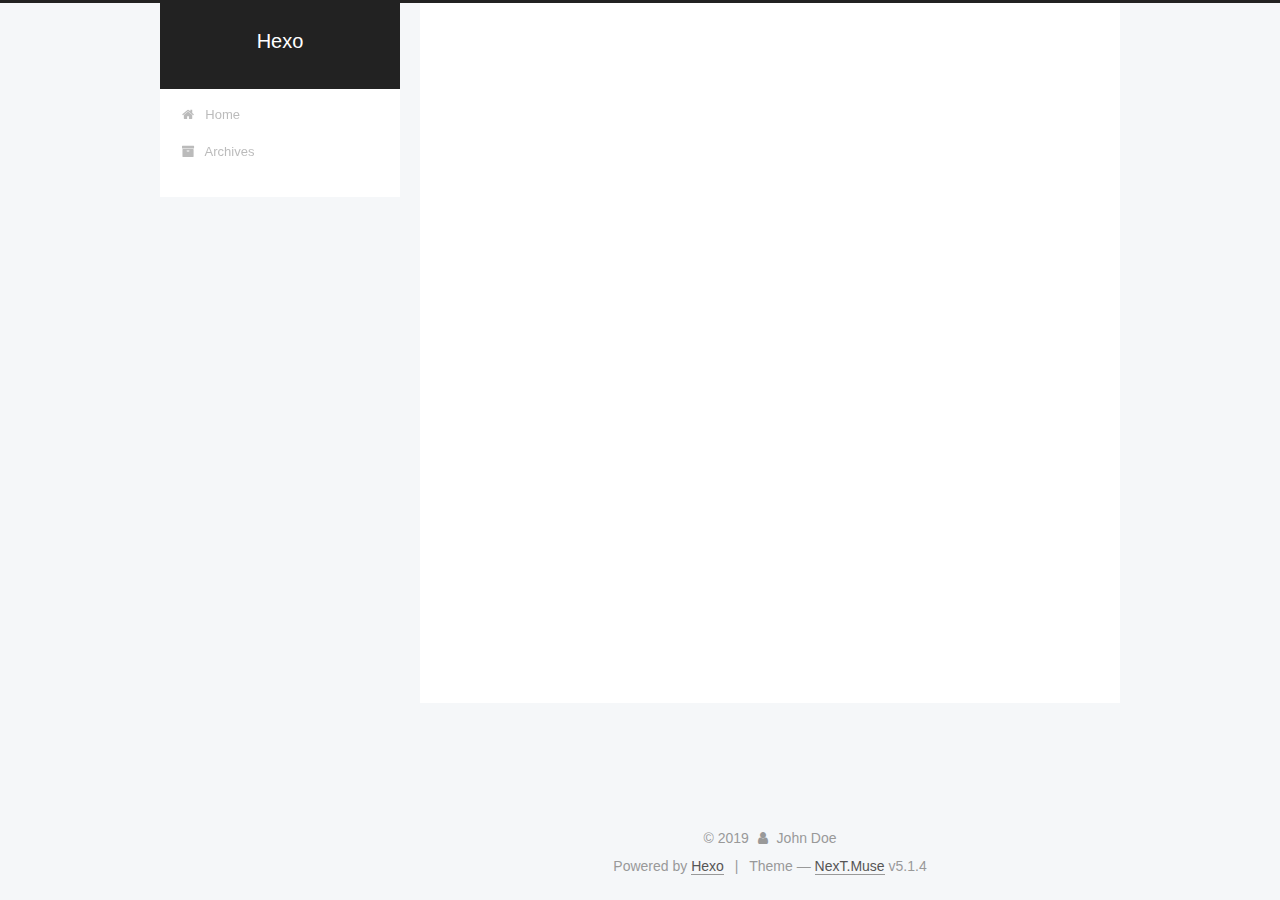
<file: 2019/08/21/test-my-site/index.html>
<!DOCTYPE html>



  


<html class="theme-next muse use-motion" lang="en">
<head><meta name="generator" content="Hexo 3.9.0">
  <meta charset="UTF-8">
<meta http-equiv="X-UA-Compatible" content="IE=edge">
<meta name="viewport" content="width=device-width, initial-scale=1, maximum-scale=1">
<meta name="theme-color" content="#222">









<meta http-equiv="Cache-Control" content="no-transform">
<meta http-equiv="Cache-Control" content="no-siteapp">
















  
  
  <link href="/lib/fancybox/source/jquery.fancybox.css?v=2.1.5" rel="stylesheet" type="text/css">







<link href="/lib/font-awesome/css/font-awesome.min.css?v=4.6.2" rel="stylesheet" type="text/css">

<link href="/css/main.css?v=5.1.4" rel="stylesheet" type="text/css">


  <link rel="apple-touch-icon" sizes="180x180" href="/images/apple-touch-icon-next.png?v=5.1.4">


  <link rel="icon" type="image/png" sizes="32x32" href="/images/favicon-32x32-next.png?v=5.1.4">


  <link rel="icon" type="image/png" sizes="16x16" href="/images/favicon-16x16-next.png?v=5.1.4">


  <link rel="mask-icon" href="/images/logo.svg?v=5.1.4" color="#222">





  <meta name="keywords" content="Hexo, NexT">










<meta property="og:type" content="article">
<meta property="og:title" content="test_my_site">
<meta property="og:url" content="http://yoursite.com/2019/08/21/test-my-site/index.html">
<meta property="og:site_name" content="Hexo">
<meta property="og:locale" content="en">
<meta property="og:updated_time" content="2019-08-21T10:24:13.634Z">
<meta name="twitter:card" content="summary">
<meta name="twitter:title" content="test_my_site">



<script type="text/javascript" id="hexo.configurations">
  var NexT = window.NexT || {};
  var CONFIG = {
    root: '/',
    scheme: 'Muse',
    version: '5.1.4',
    sidebar: {"position":"left","display":"post","offset":12,"b2t":false,"scrollpercent":false,"onmobile":false},
    fancybox: true,
    tabs: true,
    motion: {"enable":true,"async":false,"transition":{"post_block":"fadeIn","post_header":"slideDownIn","post_body":"slideDownIn","coll_header":"slideLeftIn","sidebar":"slideUpIn"}},
    duoshuo: {
      userId: '0',
      author: 'Author'
    },
    algolia: {
      applicationID: '',
      apiKey: '',
      indexName: '',
      hits: {"per_page":10},
      labels: {"input_placeholder":"Search for Posts","hits_empty":"We didn't find any results for the search: ${query}","hits_stats":"${hits} results found in ${time} ms"}
    }
  };
</script>



  <link rel="canonical" href="http://yoursite.com/2019/08/21/test-my-site/">





  <title>test_my_site | Hexo</title>
  








</head>

<body itemscope itemtype="http://schema.org/WebPage" lang="en">

  
  
    
  

  <div class="container sidebar-position-left page-post-detail">
    <div class="headband"></div>

    <header id="header" class="header" itemscope itemtype="http://schema.org/WPHeader">
      <div class="header-inner"><div class="site-brand-wrapper">
  <div class="site-meta ">
    

    <div class="custom-logo-site-title">
      <a href="/" class="brand" rel="start">
        <span class="logo-line-before"><i></i></span>
        <span class="site-title">Hexo</span>
        <span class="logo-line-after"><i></i></span>
      </a>
    </div>
      
        <p class="site-subtitle"></p>
      
  </div>

  <div class="site-nav-toggle">
    <button>
      <span class="btn-bar"></span>
      <span class="btn-bar"></span>
      <span class="btn-bar"></span>
    </button>
  </div>
</div>

<nav class="site-nav">
  

  
    <ul id="menu" class="menu">
      
        
        <li class="menu-item menu-item-home">
          <a href="/" rel="section">
            
              <i class="menu-item-icon fa fa-fw fa-home"></i> <br>
            
            Home
          </a>
        </li>
      
        
        <li class="menu-item menu-item-archives">
          <a href="/archives/" rel="section">
            
              <i class="menu-item-icon fa fa-fw fa-archive"></i> <br>
            
            Archives
          </a>
        </li>
      

      
    </ul>
  

  
</nav>



 </div>
    </header>

    <main id="main" class="main">
      <div class="main-inner">
        <div class="content-wrap">
          <div id="content" class="content">
            

  <div id="posts" class="posts-expand">
    

  

  
  
  

  <article class="post post-type-normal" itemscope itemtype="http://schema.org/Article">
  
  
  
  <div class="post-block">
    <link itemprop="mainEntityOfPage" href="http://yoursite.com/2019/08/21/test-my-site/">

    <span hidden itemprop="author" itemscope itemtype="http://schema.org/Person">
      <meta itemprop="name" content="John Doe">
      <meta itemprop="description" content>
      <meta itemprop="image" content="/images/avatar.gif">
    </span>

    <span hidden itemprop="publisher" itemscope itemtype="http://schema.org/Organization">
      <meta itemprop="name" content="Hexo">
    </span>

    
      <header class="post-header">

        
        
          <h1 class="post-title" itemprop="name headline">test_my_site</h1>
        

        <div class="post-meta">
          <span class="post-time">
            
              <span class="post-meta-item-icon">
                <i class="fa fa-calendar-o"></i>
              </span>
              
                <span class="post-meta-item-text">Posted on</span>
              
              <time title="Post created" itemprop="dateCreated datePublished" datetime="2019-08-21T18:24:13+08:00">
                2019-08-21
              </time>
            

            

            
          </span>

          

          
            
          

          
          

          

          

          

        </div>
      </header>
    

    
    
    
    <div class="post-body" itemprop="articleBody">

      
      

      
        
      
    </div>
    
    
    

    

    

    

    <footer class="post-footer">
      

      
      
      

      
        <div class="post-nav">
          <div class="post-nav-next post-nav-item">
            
              <a href="/2019/08/21/hello-world/" rel="next" title="Hello World">
                <i class="fa fa-chevron-left"></i> Hello World
              </a>
            
          </div>

          <span class="post-nav-divider"></span>

          <div class="post-nav-prev post-nav-item">
            
          </div>
        </div>
      

      
      
    </footer>
  </div>
  
  
  
  </article>



    <div class="post-spread">
      
    </div>
  </div>


          </div>
          


          

  



        </div>
        
          
  
  <div class="sidebar-toggle">
    <div class="sidebar-toggle-line-wrap">
      <span class="sidebar-toggle-line sidebar-toggle-line-first"></span>
      <span class="sidebar-toggle-line sidebar-toggle-line-middle"></span>
      <span class="sidebar-toggle-line sidebar-toggle-line-last"></span>
    </div>
  </div>

  <aside id="sidebar" class="sidebar">
    
    <div class="sidebar-inner">

      

      

      <section class="site-overview-wrap sidebar-panel sidebar-panel-active">
        <div class="site-overview">
          <div class="site-author motion-element" itemprop="author" itemscope itemtype="http://schema.org/Person">
            
              <p class="site-author-name" itemprop="name">John Doe</p>
              <p class="site-description motion-element" itemprop="description"></p>
          </div>

          <nav class="site-state motion-element">

            
              <div class="site-state-item site-state-posts">
              
                <a href="/archives/">
              
                  <span class="site-state-item-count">2</span>
                  <span class="site-state-item-name">posts</span>
                </a>
              </div>
            

            

            

          </nav>

          

          

          
          

          
          

          

        </div>
      </section>

      

      

    </div>
  </aside>


        
      </div>
    </main>

    <footer id="footer" class="footer">
      <div class="footer-inner">
        <div class="copyright">&copy; <span itemprop="copyrightYear">2019</span>
  <span class="with-love">
    <i class="fa fa-user"></i>
  </span>
  <span class="author" itemprop="copyrightHolder">John Doe</span>

  
</div>


  <div class="powered-by">Powered by <a class="theme-link" target="_blank" href="https://hexo.io">Hexo</a></div>



  <span class="post-meta-divider">|</span>



  <div class="theme-info">Theme &mdash; <a class="theme-link" target="_blank" href="https://github.com/iissnan/hexo-theme-next">NexT.Muse</a> v5.1.4</div>




        







        
      </div>
    </footer>

    
      <div class="back-to-top">
        <i class="fa fa-arrow-up"></i>
        
      </div>
    

    

  </div>

  

<script type="text/javascript">
  if (Object.prototype.toString.call(window.Promise) !== '[object Function]') {
    window.Promise = null;
  }
</script>









  












  
  
    <script type="text/javascript" src="/lib/jquery/index.js?v=2.1.3"></script>
  

  
  
    <script type="text/javascript" src="/lib/fastclick/lib/fastclick.min.js?v=1.0.6"></script>
  

  
  
    <script type="text/javascript" src="/lib/jquery_lazyload/jquery.lazyload.js?v=1.9.7"></script>
  

  
  
    <script type="text/javascript" src="/lib/velocity/velocity.min.js?v=1.2.1"></script>
  

  
  
    <script type="text/javascript" src="/lib/velocity/velocity.ui.min.js?v=1.2.1"></script>
  

  
  
    <script type="text/javascript" src="/lib/fancybox/source/jquery.fancybox.pack.js?v=2.1.5"></script>
  


  


  <script type="text/javascript" src="/js/src/utils.js?v=5.1.4"></script>

  <script type="text/javascript" src="/js/src/motion.js?v=5.1.4"></script>



  
  

  
  <script type="text/javascript" src="/js/src/scrollspy.js?v=5.1.4"></script>
<script type="text/javascript" src="/js/src/post-details.js?v=5.1.4"></script>



  


  <script type="text/javascript" src="/js/src/bootstrap.js?v=5.1.4"></script>



  


  




	





  





  












  





  

  

  

  
  

  

  

  

</body>
</html>
</file>
<file: css/main.css>
/* normalize.css v3.0.2 | MIT License | git.io/normalize */
html {
  font-family: sans-serif; /* 1 */
  -ms-text-size-adjust: 100%; /* 2 */
  -webkit-text-size-adjust: 100%; /* 2 */
}
body {
  margin: 0;
}
article,
aside,
details,
figcaption,
figure,
footer,
header,
hgroup,
main,
menu,
nav,
section,
summary {
  display: block;
}
audio,
canvas,
progress,
video {
  display: inline-block; /* 1 */
  vertical-align: baseline; /* 2 */
}
audio:not([controls]) {
  display: none;
  height: 0;
}
[hidden],
template {
  display: none;
}
a {
  background-color: transparent;
}
a:active,
a:hover {
  outline: 0;
}
abbr[title] {
  border-bottom: 1px dotted;
}
b,
strong {
  font-weight: bold;
}
dfn {
  font-style: italic;
}
h1 {
  font-size: 2em;
  margin: 0.67em 0;
}
mark {
  background: #ff0;
  color: #000;
}
small {
  font-size: 80%;
}
sub,
sup {
  font-size: 75%;
  line-height: 0;
  position: relative;
  vertical-align: baseline;
}
sup {
  top: -0.5em;
}
sub {
  bottom: -0.25em;
}
img {
  border: 0;
}
svg:not(:root) {
  overflow: hidden;
}
figure {
  margin: 1em 40px;
}
hr {
  -moz-box-sizing: content-box;
  box-sizing: content-box;
  height: 0;
}
pre {
  overflow: auto;
}
code,
kbd,
pre,
samp {
  font-family: monospace, monospace;
  font-size: 1em;
}
button,
input,
optgroup,
select,
textarea {
  color: inherit; /* 1 */
  font: inherit; /* 2 */
  margin: 0; /* 3 */
}
button {
  overflow: visible;
}
button,
select {
  text-transform: none;
}
button,
html input[type="button"],
input[type="reset"],
input[type="submit"] {
  -webkit-appearance: button; /* 2 */
  cursor: pointer; /* 3 */
}
button[disabled],
html input[disabled] {
  cursor: default;
}
button::-moz-focus-inner,
input::-moz-focus-inner {
  border: 0;
  padding: 0;
}
input {
  line-height: normal;
}
input[type="checkbox"],
input[type="radio"] {
  box-sizing: border-box; /* 1 */
  padding: 0; /* 2 */
}
input[type="number"]::-webkit-inner-spin-button,
input[type="number"]::-webkit-outer-spin-button {
  height: auto;
}
input[type="search"] {
  -webkit-appearance: textfield; /* 1 */
  -moz-box-sizing: content-box;
  -webkit-box-sizing: content-box; /* 2 */
  box-sizing: content-box;
}
input[type="search"]::-webkit-search-cancel-button,
input[type="search"]::-webkit-search-decoration {
  -webkit-appearance: none;
}
fieldset {
  border: 1px solid #c0c0c0;
  margin: 0 2px;
  padding: 0.35em 0.625em 0.75em;
}
legend {
  border: 0; /* 1 */
  padding: 0; /* 2 */
}
textarea {
  overflow: auto;
}
optgroup {
  font-weight: bold;
}
table {
  border-collapse: collapse;
  border-spacing: 0;
}
td,
th {
  padding: 0;
}
::selection {
  background: #262a30;
  color: #fff;
}
body {
  position: relative;
  font-family: 'Lato', "PingFang SC", "Microsoft YaHei", sans-serif;
  font-size: 14px;
  line-height: 2;
  color: #555;
  background: #f5f7f9;
}
@media (max-width: 767px) {
  body {
    padding-right: 0 !important;
  }
}
@media (min-width: 768px) and (max-width: 991px) {
  body {
    padding-right: 0 !important;
  }
}
@media (min-width: 1600px) {
  body {
    font-size: 16px;
  }
}
h1,
h2,
h3,
h4,
h5,
h6 {
  margin: 0;
  padding: 0;
  font-weight: bold;
  line-height: 1.5;
  font-family: 'Lato', "PingFang SC", "Microsoft YaHei", sans-serif;
}
h2,
h3,
h4,
h5,
h6 {
  margin: 20px 0 15px;
}
h1 {
  font-size: 22px;
}
@media (max-width: 767px) {
  h1 {
    font-size: 18px;
  }
}
h2 {
  font-size: 20px;
}
@media (max-width: 767px) {
  h2 {
    font-size: 16px;
  }
}
h3 {
  font-size: 18px;
}
@media (max-width: 767px) {
  h3 {
    font-size: 14px;
  }
}
h4 {
  font-size: 16px;
}
@media (max-width: 767px) {
  h4 {
    font-size: 12px;
  }
}
h5 {
  font-size: 14px;
}
@media (max-width: 767px) {
  h5 {
    font-size: 10px;
  }
}
h6 {
  font-size: 12px;
}
@media (max-width: 767px) {
  h6 {
    font-size: 8px;
  }
}
p {
  margin: 0 0 20px 0;
}
a {
  color: #555;
  text-decoration: none;
  outline: none;
  border-bottom: 1px solid #999;
  word-wrap: break-word;
}
a:hover {
  color: #222;
  border-bottom-color: #222;
}
blockquote {
  margin: 0;
  padding: 0;
}
img {
  display: block;
  margin: auto;
  max-width: 100%;
  height: auto;
}
hr {
  margin: 40px 0;
  height: 3px;
  border: none;
  background-color: #ddd;
  background-image: repeating-linear-gradient(-45deg, #fff, #fff 4px, transparent 4px, transparent 8px);
}
blockquote {
  padding: 0 15px;
  color: #666;
  border-left: 4px solid #ddd;
}
blockquote cite::before {
  content: "-";
  padding: 0 5px;
}
dt {
  font-weight: 700;
}
dd {
  margin: 0;
  padding: 0;
}
kbd {
  border: 1px solid #ccc;
  border-radius: 0.2em;
  box-shadow: 0.1em 0.1em 0.2em rgba(0,0,0,0.1);
  background-color: #f9f9f9;
  font-family: inherit;
  background-image: -webkit-linear-gradient(top, #eee, #fff, #eee);
  padding: 0.1em 0.3em;
  white-space: nowrap;
}
.text-left {
  text-align: left;
}
.text-center {
  text-align: center;
}
.text-right {
  text-align: right;
}
.text-justify {
  text-align: justify;
}
.text-nowrap {
  white-space: nowrap;
}
.text-lowercase {
  text-transform: lowercase;
}
.text-uppercase {
  text-transform: uppercase;
}
.text-capitalize {
  text-transform: capitalize;
}
.center-block {
  display: block;
  margin-left: auto;
  margin-right: auto;
}
.clearfix:before,
.clearfix:after {
  content: " ";
  display: table;
}
.clearfix:after {
  clear: both;
}
.pullquote {
  width: 45%;
}
.pullquote.left {
  float: left;
  margin-left: 5px;
  margin-right: 10px;
}
.pullquote.right {
  float: right;
  margin-left: 10px;
  margin-right: 5px;
}
.affix.affix.affix {
  position: fixed;
}
.translation {
  margin-top: -20px;
  font-size: 14px;
  color: #999;
}
.scrollbar-measure {
  width: 100px;
  height: 100px;
  overflow: scroll;
  position: absolute;
  top: -9999px;
}
.use-motion .motion-element {
  opacity: 0;
}
table {
  margin: 20px 0;
  width: 100%;
  border-collapse: collapse;
  border-spacing: 0;
  border: 1px solid #ddd;
  font-size: 14px;
  table-layout: fixed;
  word-wrap: break-all;
}
table>tbody>tr:nth-of-type(odd) {
  background-color: #f9f9f9;
}
table>tbody>tr:hover {
  background-color: #f5f5f5;
}
caption,
th,
td {
  padding: 8px;
  text-align: left;
  vertical-align: middle;
  font-weight: normal;
}
th,
td {
  border-bottom: 3px solid #ddd;
  border-right: 1px solid #eee;
}
th {
  padding-bottom: 10px;
  font-weight: 700;
}
td {
  border-bottom-width: 1px;
}
html,
body {
  height: 100%;
}
.container {
  position: relative;
  min-height: 100%;
}
.header-inner {
  margin: 0 auto;
  padding: 100px 0 70px;
  width: 700px;
}
@media (min-width: 1600px) {
  .container .header-inner {
    width: 900px;
  }
}
.main {
  padding-bottom: 150px;
}
.main-inner {
  margin: 0 auto;
  width: 700px;
}
@media (min-width: 1600px) {
  .container .main-inner {
    width: 900px;
  }
}
.footer {
  position: absolute;
  left: 0;
  bottom: 0;
  width: 100%;
  min-height: 50px;
}
.footer-inner {
  box-sizing: border-box;
  margin: 20px auto;
  width: 700px;
}
@media (min-width: 1600px) {
  .container .footer-inner {
    width: 900px;
  }
}
pre,
.highlight {
  overflow: auto;
  margin: 20px 0;
  padding: 0;
  font-size: 13px;
  color: #4d4d4c;
  background: #f7f7f7;
  line-height: 1.6;
}
pre,
code {
  font-family: consolas, Menlo, "PingFang SC", "Microsoft YaHei", monospace;
}
code {
  padding: 2px 4px;
  word-wrap: break-word;
  color: #555;
  background: #eee;
  border-radius: 3px;
  font-size: 13px;
}
pre {
  padding: 10px;
}
pre code {
  padding: 0;
  color: #4d4d4c;
  background: none;
  text-shadow: none;
}
.highlight {
  border-radius: 1px;
}
.highlight pre {
  border: none;
  margin: 0;
  padding: 10px 0;
}
.highlight table {
  margin: 0;
  width: auto;
  border: none;
}
.highlight td {
  border: none;
  padding: 0;
}
.highlight figcaption {
  font-size: 1em;
  color: #4d4d4c;
  line-height: 1em;
  margin-bottom: 1em;
}
.highlight figcaption:before,
.highlight figcaption:after {
  content: " ";
  display: table;
}
.highlight figcaption:after {
  clear: both;
}
.highlight figcaption a {
  float: right;
  color: #4d4d4c;
}
.highlight figcaption a:hover {
  border-bottom-color: #4d4d4c;
}
.highlight .gutter pre {
  padding-left: 10px;
  padding-right: 10px;
  color: #869194;
  text-align: right;
  background-color: #eff2f3;
}
.highlight .code pre {
  width: 100%;
  padding-left: 10px;
  padding-right: 10px;
  background-color: #f7f7f7;
}
.highlight .line {
  height: 20px;
}
.gutter {
  -webkit-user-select: none;
  -moz-user-select: none;
  -ms-user-select: none;
  user-select: none;
}
.gist table {
  width: auto;
}
.gist table td {
  border: none;
}
pre .deletion {
  background: #fdd;
}
pre .addition {
  background: #dfd;
}
pre .meta {
  color: #8959a8;
}
pre .comment {
  color: #8e908c;
}
pre .variable,
pre .attribute,
pre .tag,
pre .regexp,
pre .ruby .constant,
pre .xml .tag .title,
pre .xml .pi,
pre .xml .doctype,
pre .html .doctype,
pre .css .id,
pre .css .class,
pre .css .pseudo {
  color: #c82829;
}
pre .number,
pre .preprocessor,
pre .built_in,
pre .literal,
pre .params,
pre .constant,
pre .command {
  color: #f5871f;
}
pre .ruby .class .title,
pre .css .rules .attribute,
pre .string,
pre .value,
pre .inheritance,
pre .header,
pre .ruby .symbol,
pre .xml .cdata,
pre .special,
pre .number,
pre .formula {
  color: #718c00;
}
pre .title,
pre .css .hexcolor {
  color: #3e999f;
}
pre .function,
pre .python .decorator,
pre .python .title,
pre .ruby .function .title,
pre .ruby .title .keyword,
pre .perl .sub,
pre .javascript .title,
pre .coffeescript .title {
  color: #4271ae;
}
pre .keyword,
pre .javascript .function {
  color: #8959a8;
}
.full-image.full-image.full-image.full-image {
  border: none;
  max-width: 100%;
  width: auto;
  margin: 20px auto 25px;
}
@media (min-width: 992px) {
  .full-image.full-image.full-image.full-image {
    max-width: none;
    width: 118%;
    margin: 0 -9%;
  }
}
.blockquote-center,
.page-home .post-type-quote blockquote,
.page-post-detail .post-type-quote blockquote {
  position: relative;
  margin: 40px 0;
  padding: 0;
  border-left: none;
  text-align: center;
}
.blockquote-center::before,
.page-home .post-type-quote blockquote::before,
.page-post-detail .post-type-quote blockquote::before,
.blockquote-center::after,
.page-home .post-type-quote blockquote::after,
.page-post-detail .post-type-quote blockquote::after {
  position: absolute;
  content: ' ';
  display: block;
  width: 100%;
  height: 24px;
  opacity: 0.2;
  background-repeat: no-repeat;
  background-position: 0 -6px;
  background-size: 22px 22px;
}
.blockquote-center::before,
.page-home .post-type-quote blockquote::before,
.page-post-detail .post-type-quote blockquote::before {
  top: -20px;
  background-image: url("../images/quote-l.svg");
  border-top: 1px solid #ccc;
}
.blockquote-center::after,
.page-home .post-type-quote blockquote::after,
.page-post-detail .post-type-quote blockquote::after {
  bottom: -20px;
  background-image: url("../images/quote-r.svg");
  border-bottom: 1px solid #ccc;
  background-position: 100% 8px;
}
.blockquote-center p,
.page-home .post-type-quote blockquote p,
.page-post-detail .post-type-quote blockquote p,
.blockquote-center div,
.page-home .post-type-quote blockquote div,
.page-post-detail .post-type-quote blockquote div {
  text-align: center;
}
.post .post-body .group-picture img {
  box-sizing: border-box;
  padding: 0 3px;
  border: none;
}
.post .group-picture-row {
  overflow: hidden;
  margin-top: 6px;
}
.post .group-picture-row:first-child {
  margin-top: 0;
}
.post .group-picture-column {
  float: left;
}
.page-post-detail .post-body .group-picture-column {
  float: none;
  margin-top: 10px;
  width: auto !important;
}
.page-post-detail .post-body .group-picture-column img {
  margin: 0 auto;
}
.page-archive .group-picture-container {
  overflow: hidden;
}
.page-archive .group-picture-row {
  float: left;
}
.page-archive .group-picture-row:first-child {
  margin-top: 6px;
}
.page-archive .group-picture-column {
  max-width: 150px;
  max-height: 150px;
}
.post-body .note {
  position: relative;
  padding: 15px;
  margin-bottom: 20px;
  border: 1px solid #eee;
  border-left-width: 5px;
  border-radius: 3px;
}
.post-body .note h2,
.post-body .note h3,
.post-body .note h4,
.post-body .note h5,
.post-body .note h6 {
  margin-top: 0;
  margin-bottom: 0;
  border-bottom: initial;
  padding-top: 0 !important;
}
.post-body .note p:first-child,
.post-body .note ul:first-child,
.post-body .note ol:first-child,
.post-body .note table:first-child,
.post-body .note pre:first-child,
.post-body .note blockquote:first-child {
  margin-top: 0;
}
.post-body .note p:last-child,
.post-body .note ul:last-child,
.post-body .note ol:last-child,
.post-body .note table:last-child,
.post-body .note pre:last-child,
.post-body .note blockquote:last-child {
  margin-bottom: 0;
}
.post-body .note.default {
  border-left-color: #777;
}
.post-body .note.default h2,
.post-body .note.default h3,
.post-body .note.default h4,
.post-body .note.default h5,
.post-body .note.default h6 {
  color: #777;
}
.post-body .note.primary {
  border-left-color: #6f42c1;
}
.post-body .note.primary h2,
.post-body .note.primary h3,
.post-body .note.primary h4,
.post-body .note.primary h5,
.post-body .note.primary h6 {
  color: #6f42c1;
}
.post-body .note.info {
  border-left-color: #428bca;
}
.post-body .note.info h2,
.post-body .note.info h3,
.post-body .note.info h4,
.post-body .note.info h5,
.post-body .note.info h6 {
  color: #428bca;
}
.post-body .note.success {
  border-left-color: #5cb85c;
}
.post-body .note.success h2,
.post-body .note.success h3,
.post-body .note.success h4,
.post-body .note.success h5,
.post-body .note.success h6 {
  color: #5cb85c;
}
.post-body .note.warning {
  border-left-color: #f0ad4e;
}
.post-body .note.warning h2,
.post-body .note.warning h3,
.post-body .note.warning h4,
.post-body .note.warning h5,
.post-body .note.warning h6 {
  color: #f0ad4e;
}
.post-body .note.danger {
  border-left-color: #d9534f;
}
.post-body .note.danger h2,
.post-body .note.danger h3,
.post-body .note.danger h4,
.post-body .note.danger h5,
.post-body .note.danger h6 {
  color: #d9534f;
}
.post-body .label {
  display: inline;
  padding: 0 2px;
  white-space: nowrap;
}
.post-body .label.default {
  background-color: #f0f0f0;
}
.post-body .label.primary {
  background-color: #efe6f7;
}
.post-body .label.info {
  background-color: #e5f2f8;
}
.post-body .label.success {
  background-color: #e7f4e9;
}
.post-body .label.warning {
  background-color: #fcf6e1;
}
.post-body .label.danger {
  background-color: #fae8eb;
}
.post-body .tabs {
  position: relative;
  display: block;
  margin-bottom: 20px;
  padding-top: 10px;
}
.post-body .tabs ul.nav-tabs {
  margin: 0;
  padding: 0;
  display: flex;
  margin-bottom: -1px;
}
@media (max-width: 413px) {
  .post-body .tabs ul.nav-tabs {
    display: block;
    margin-bottom: 5px;
  }
}
.post-body .tabs ul.nav-tabs li.tab {
  list-style-type: none !important;
  margin: 0 0.25em 0 0;
  border-top: 3px solid transparent;
  border-left: 1px solid transparent;
  border-right: 1px solid transparent;
}
@media (max-width: 413px) {
  .post-body .tabs ul.nav-tabs li.tab {
    margin: initial;
    border-top: 1px solid transparent;
    border-left: 3px solid transparent;
    border-right: 1px solid transparent;
    border-bottom: 1px solid transparent;
  }
}
.post-body .tabs ul.nav-tabs li.tab a {
  outline: 0;
  border-bottom: initial;
  display: block;
  line-height: 1.8em;
  padding: 0.25em 0.75em;
  transition-duration: 0.2s;
  transition-timing-function: ease-out;
  transition-delay: 0s;
}
.post-body .tabs ul.nav-tabs li.tab a i {
  width: 1.285714285714286em;
}
.post-body .tabs ul.nav-tabs li.tab.active {
  border-top: 3px solid #fc6423;
  border-left: 1px solid #ddd;
  border-right: 1px solid #ddd;
  background-color: #fff;
}
@media (max-width: 413px) {
  .post-body .tabs ul.nav-tabs li.tab.active {
    border-top: 1px solid #ddd;
    border-left: 3px solid #fc6423;
    border-right: 1px solid #ddd;
    border-bottom: 1px solid #ddd;
  }
}
.post-body .tabs ul.nav-tabs li.tab.active a {
  cursor: default;
  color: #555;
}
.post-body .tabs .tab-content {
  background-color: #fff;
}
.post-body .tabs .tab-content .tab-pane {
  border: 1px solid #ddd;
  padding: 20px 20px 0 20px;
}
.post-body .tabs .tab-content .tab-pane:not(.active) {
  display: none !important;
}
.post-body .tabs .tab-content .tab-pane.active {
  display: block !important;
}
.btn {
  display: inline-block;
  padding: 0 20px;
  font-size: 14px;
  color: #555;
  background: #fff;
  border: 2px solid #555;
  text-decoration: none;
  border-radius: 2px;
  transition-property: background-color;
  transition-duration: 0.2s;
  transition-timing-function: ease-in-out;
  transition-delay: 0s;
  line-height: 2;
}
.btn:hover {
  border-color: #222;
  color: #fff;
  background: #222;
}
.btn +.btn {
  margin: 0 0 8px 8px;
}
.btn .fa-fw {
  width: 1.285714285714286em;
  text-align: left;
}
.btn-bar {
  display: block;
  width: 22px;
  height: 2px;
  background: #555;
  border-radius: 1px;
}
.btn-bar+.btn-bar {
  margin-top: 4px;
}
.pagination {
  margin: 120px 0 40px;
  text-align: center;
  border-top: 1px solid #eee;
}
.page-number-basic,
.pagination .prev,
.pagination .next,
.pagination .page-number,
.pagination .space {
  display: inline-block;
  position: relative;
  top: -1px;
  margin: 0 10px;
  padding: 0 11px;
}
@media (max-width: 767px) {
  .page-number-basic,
  .pagination .prev,
  .pagination .next,
  .pagination .page-number,
  .pagination .space {
    margin: 0 5px;
  }
}
.pagination .prev,
.pagination .next,
.pagination .page-number {
  border-bottom: 0;
  border-top: 1px solid #eee;
  transition-property: border-color;
  transition-duration: 0.2s;
  transition-timing-function: ease-in-out;
  transition-delay: 0s;
}
.pagination .prev:hover,
.pagination .next:hover,
.pagination .page-number:hover {
  border-top-color: #222;
}
.pagination .space {
  padding: 0;
  margin: 0;
}
.pagination .prev {
  margin-left: 0;
}
.pagination .next {
  margin-right: 0;
}
.pagination .page-number.current {
  color: #fff;
  background: #ccc;
  border-top-color: #ccc;
}
@media (max-width: 767px) {
  .pagination {
    border-top: none;
  }
  .pagination .prev,
  .pagination .next,
  .pagination .page-number {
    margin-bottom: 10px;
    border-top: 0;
    border-bottom: 1px solid #eee;
    padding: 0 10px;
  }
  .pagination .prev:hover,
  .pagination .next:hover,
  .pagination .page-number:hover {
    border-bottom-color: #222;
  }
}
.comments {
  margin: 60px 20px 0;
}
.tag-cloud {
  text-align: center;
}
.tag-cloud a {
  display: inline-block;
  margin: 10px;
}
.back-to-top {
  box-sizing: border-box;
  position: fixed;
  bottom: -100px;
  right: 30px;
  z-index: 1050;
  padding: 0 6px;
  width: 24px;
  background: #222;
  font-size: 12px;
  opacity: 0.6;
  color: #fff;
  cursor: pointer;
  text-align: center;
  -webkit-transform: translateZ(0);
  transition-property: bottom;
  transition-duration: 0.2s;
  transition-timing-function: ease-in-out;
  transition-delay: 0s;
}
@media (min-width: 768px) and (max-width: 991px) {
  .back-to-top {
    display: none !important;
  }
}
@media (max-width: 767px) {
  .back-to-top {
    display: none !important;
  }
}
.back-to-top.back-to-top-on {
  bottom: 30px;
}
.header {
  background: transparent;
}
.header-inner {
  position: relative;
}
.headband {
  height: 3px;
  background: #222;
}
.site-meta {
  margin: 0;
  text-align: center;
}
@media (max-width: 767px) {
  .site-meta {
    text-align: center;
  }
}
.brand {
  position: relative;
  display: inline-block;
  padding: 0 40px;
  color: #fff;
  background: #222;
  border-bottom: none;
}
.brand:hover {
  color: #fff;
}
.logo {
  display: inline-block;
  margin-right: 5px;
  line-height: 36px;
  vertical-align: top;
}
.site-title {
  display: inline-block;
  vertical-align: top;
  line-height: 36px;
  font-size: 20px;
  font-weight: normal;
  font-family: 'Lato', "PingFang SC", "Microsoft YaHei", sans-serif;
}
.site-subtitle {
  margin-top: 10px;
  font-size: 13px;
  color: #ddd;
}
.use-motion .brand {
  opacity: 0;
}
.use-motion .logo,
.use-motion .site-title,
.use-motion .site-subtitle {
  opacity: 0;
  position: relative;
  top: -10px;
}
.site-nav-toggle {
  display: none;
  position: absolute;
  top: 10px;
  left: 10px;
}
@media (max-width: 767px) {
  .site-nav-toggle {
    display: block;
  }
}
.site-nav-toggle button {
  margin-top: 2px;
  padding: 9px 10px;
  background: transparent;
  border: none;
}
@media (max-width: 767px) {
  .site-nav {
    display: none;
    margin: 0 -10px;
    padding: 0 10px;
    clear: both;
    border-top: 1px solid #ddd;
  }
}
@media (min-width: 768px) and (max-width: 991px) {
  .site-nav {
    display: block !important;
  }
}
@media (min-width: 992px) {
  .site-nav {
    display: block !important;
  }
}
.menu {
  margin-top: 20px;
  padding-left: 0;
  text-align: center;
}
.menu .menu-item {
  display: inline-block;
  margin: 0 10px;
  list-style: none;
}
@media screen and (max-width: 767px) {
  .menu .menu-item {
    margin-top: 10px;
  }
}
.menu .menu-item a {
  display: block;
  font-size: 13px;
  line-height: inherit;
  border-bottom: 1px solid transparent;
  transition-property: border-color;
  transition-duration: 0.2s;
  transition-timing-function: ease-in-out;
  transition-delay: 0s;
}
.menu .menu-item a:hover,
.menu-item-active a {
  border-bottom-color: #222;
}
.menu .menu-item .fa {
  margin-right: 5px;
}
.use-motion .menu-item {
  opacity: 0;
}
.post-body {
  font-family: 'Lato', "PingFang SC", "Microsoft YaHei", sans-serif;
}
@media (max-width: 767px) {
  .post-body {
    word-break: break-word;
  }
}
.post-body .fancybox img {
  display: block !important;
  margin: 0 auto;
  cursor: pointer;
  cursor: zoom-in;
  cursor: -webkit-zoom-in;
}
.post-body .image-caption,
.post-body .figure .caption {
  margin: -20px auto 15px;
  text-align: center;
  font-size: 14px;
  color: #999;
  font-weight: bold;
  line-height: 1;
}
.post-sticky-flag {
  display: inline-block;
  font-size: 16px;
  -ms-transform: rotate(30deg);
  -webkit-transform: rotate(30deg);
  -moz-transform: rotate(30deg);
  -ms-transform: rotate(30deg);
  -o-transform: rotate(30deg);
  transform: rotate(30deg);
}
.use-motion .post-block,
.use-motion .pagination,
.use-motion .comments {
  opacity: 0;
}
.use-motion .post-header {
  opacity: 0;
}
.use-motion .post-body {
  opacity: 0;
}
.use-motion .collection-title {
  opacity: 0;
}
.posts-expand {
  padding-top: 40px;
}
@media (max-width: 767px) {
  .posts-expand {
    margin: 0 20px;
  }
  .post-body pre .gutter pre {
    padding-right: 10px;
  }
  .post-body .highlight {
    margin-left: 0px;
    margin-right: 0px;
    padding: 0;
  }
  .post-body .highlight .gutter pre {
    padding-right: 10px;
  }
}
@media (min-width: 992px) {
  .posts-expand .post-body {
    text-align: justify;
  }
}
.posts-expand .post-body h2,
.posts-expand .post-body h3,
.posts-expand .post-body h4,
.posts-expand .post-body h5,
.posts-expand .post-body h6 {
  padding-top: 10px;
}
.posts-expand .post-body h2 .header-anchor,
.posts-expand .post-body h3 .header-anchor,
.posts-expand .post-body h4 .header-anchor,
.posts-expand .post-body h5 .header-anchor,
.posts-expand .post-body h6 .header-anchor {
  float: right;
  margin-left: 10px;
  color: #ccc;
  border-bottom-style: none;
  visibility: hidden;
}
.posts-expand .post-body h2 .header-anchor:hover,
.posts-expand .post-body h3 .header-anchor:hover,
.posts-expand .post-body h4 .header-anchor:hover,
.posts-expand .post-body h5 .header-anchor:hover,
.posts-expand .post-body h6 .header-anchor:hover {
  color: inherit;
}
.posts-expand .post-body h2:hover .header-anchor,
.posts-expand .post-body h3:hover .header-anchor,
.posts-expand .post-body h4:hover .header-anchor,
.posts-expand .post-body h5:hover .header-anchor,
.posts-expand .post-body h6:hover .header-anchor {
  visibility: visible;
}
.posts-expand .post-body ul li {
  list-style: circle;
}
.posts-expand .post-body img {
  box-sizing: border-box;
  margin: auto;
  padding: 3px;
  border: 1px solid #ddd;
}
.posts-expand .post-body .fancybox img {
  margin: 0 auto 25px;
}
@media (max-width: 767px) {
  .posts-collapse {
    margin: 0 20px;
  }
  .posts-collapse .post-title,
  .posts-collapse .post-meta {
    display: block;
    width: auto;
    text-align: left;
  }
}
.posts-collapse {
  position: relative;
  z-index: 1010;
  margin-left: 55px;
}
.posts-collapse::after {
  content: " ";
  position: absolute;
  top: 20px;
  left: 0;
  margin-left: -2px;
  width: 4px;
  height: 100%;
  background: #f5f5f5;
  z-index: -1;
}
@media (max-width: 767px) {
  .posts-collapse {
    margin: 0 20px;
  }
}
.posts-collapse .collection-title {
  position: relative;
  margin: 60px 0;
}
.posts-collapse .collection-title h1,
.posts-collapse .collection-title h2 {
  margin-left: 20px;
}
.posts-collapse .collection-title small {
  color: #bbb;
  margin-left: 5px;
}
.posts-collapse .collection-title::before {
  content: " ";
  position: absolute;
  left: 0;
  top: 50%;
  margin-left: -4px;
  margin-top: -4px;
  width: 8px;
  height: 8px;
  background: #bbb;
  border-radius: 50%;
}
.posts-collapse .post {
  margin: 30px 0;
}
.posts-collapse .post-header {
  position: relative;
  transition-duration: 0.2s;
  transition-timing-function: ease-in-out;
  transition-delay: 0s;
  transition-property: border;
  border-bottom: 1px dashed #ccc;
}
.posts-collapse .post-header::before {
  content: " ";
  position: absolute;
  left: 0;
  top: 12px;
  width: 6px;
  height: 6px;
  margin-left: -4px;
  background: #bbb;
  border-radius: 50%;
  border: 1px solid #fff;
  transition-duration: 0.2s;
  transition-timing-function: ease-in-out;
  transition-delay: 0s;
  transition-property: background;
}
.posts-collapse .post-header:hover {
  border-bottom-color: #666;
}
.posts-collapse .post-header:hover::before {
  background: #222;
}
.posts-collapse .post-meta {
  position: absolute;
  font-size: 12px;
  left: 20px;
  top: 5px;
}
.posts-collapse .post-comments-count {
  display: none;
}
.posts-collapse .post-title {
  margin-left: 60px;
  font-size: 16px;
  font-weight: normal;
  line-height: inherit;
}
.posts-collapse .post-title::after {
  margin-left: 3px;
  opacity: 0.6;
}
.posts-collapse .post-title a {
  color: #666;
  border-bottom: none;
}
.page-home .post-type-quote .post-header,
.page-post-detail .post-type-quote .post-header,
.page-home .post-type-quote .post-tags,
.page-post-detail .post-type-quote .post-tags {
  display: none;
}
.posts-expand .post-title {
  text-align: center;
  word-break: break-word;
  font-weight: 400;
}
.posts-expand .post-title-link {
  display: inline-block;
  position: relative;
  color: #555;
  border-bottom: none;
  line-height: 1.2;
  vertical-align: top;
}
.posts-expand .post-title-link::before {
  content: "";
  position: absolute;
  width: 100%;
  height: 2px;
  bottom: 0;
  left: 0;
  background-color: #000;
  visibility: hidden;
  -webkit-transform: scaleX(0);
  -moz-transform: scaleX(0);
  -ms-transform: scaleX(0);
  -o-transform: scaleX(0);
  transform: scaleX(0);
  transition-duration: 0.2s;
  transition-timing-function: ease-in-out;
  transition-delay: 0s;
}
.posts-expand .post-title-link:hover::before {
  visibility: visible;
  -webkit-transform: scaleX(1);
  -moz-transform: scaleX(1);
  -ms-transform: scaleX(1);
  -o-transform: scaleX(1);
  transform: scaleX(1);
}
.posts-expand .post-title-link .fa {
  font-size: 16px;
}
.posts-expand .post-meta {
  margin: 3px 0 60px 0;
  color: #999;
  font-family: 'Lato', "PingFang SC", "Microsoft YaHei", sans-serif;
  font-size: 12px;
  text-align: center;
}
.posts-expand .post-meta .post-category-list {
  display: inline-block;
  margin: 0;
  padding: 3px;
}
.posts-expand .post-meta .post-category-list-link {
  color: #999;
}
.posts-expand .post-meta .post-description {
  font-size: 14px;
  margin-top: 2px;
}
.post-meta-divider {
  margin: 0 0.5em;
}
.post-meta-item-icon {
  margin-right: 3px;
}
@media (min-width: 768px) and (max-width: 991px) {
  .post-meta-item-icon {
    display: inline-block;
  }
}
@media (max-width: 767px) {
  .post-meta-item-icon {
    display: inline-block;
  }
}
@media (min-width: 768px) and (max-width: 991px) {
  .post-meta-item-text {
    display: none;
  }
}
@media (max-width: 767px) {
  .post-meta-item-text {
    display: none;
  }
}
@media (max-width: 767px) {
  .posts-expand .post-comments-count {
    display: none;
  }
}
.post-button {
  margin-top: 40px;
}
.posts-expand .post-tags {
  margin-top: 40px;
  text-align: center;
}
.posts-expand .post-tags a {
  display: inline-block;
  margin-right: 10px;
  font-size: 13px;
}
.post-nav {
  display: table;
  margin-top: 15px;
  width: 100%;
  border-top: 1px solid #eee;
}
.post-nav-divider {
  display: table-cell;
  width: 10%;
}
.post-nav-item {
  display: table-cell;
  padding: 10px 0 0 0;
  width: 45%;
  vertical-align: top;
}
.post-nav-item a {
  position: relative;
  display: block;
  line-height: 25px;
  font-size: 14px;
  color: #555;
  border-bottom: none;
}
.post-nav-item a:hover {
  color: #222;
  border-bottom: none;
}
.post-nav-item a:active {
  top: 2px;
}
.post-nav-item .fa {
  position: absolute;
  top: 8px;
  left: 0;
  font-size: 12px;
}
.post-nav-next a {
  padding-left: 15px;
}
.post-nav-prev {
  text-align: right;
}
.post-nav-prev a {
  padding-right: 15px;
}
.post-nav-prev .fa {
  right: 0;
  left: auto;
}
.posts-expand .post-eof {
  display: block;
  margin: 80px auto 60px;
  width: 8%;
  height: 1px;
  background: #ccc;
  text-align: center;
}
.post:last-child .post-eof.post-eof.post-eof {
  display: none;
}
.post-gallery {
  display: table;
  table-layout: fixed;
  width: 100%;
  border-collapse: separate;
}
.post-gallery-row {
  display: table-row;
}
.post-gallery .post-gallery-img {
  display: table-cell;
  text-align: center;
  vertical-align: middle;
  border: none;
}
.post-gallery .post-gallery-img img {
  max-width: 100%;
  max-height: 100%;
  border: none;
}
.fancybox-close,
.fancybox-close:hover {
  border: none;
}
.rtl.post-body p,
.rtl.post-body a,
.rtl.post-body h1,
.rtl.post-body h2,
.rtl.post-body h3,
.rtl.post-body h4,
.rtl.post-body h5,
.rtl.post-body h6,
.rtl.post-body li,
.rtl.post-body ul,
.rtl.post-body ol {
  direction: rtl;
  font-family: UKIJ Ekran;
}
.rtl.post-title {
  font-family: UKIJ Ekran;
}
.sidebar {
  position: fixed;
  right: 0;
  top: 0;
  bottom: 0;
  width: 0;
  z-index: 1040;
  box-shadow: inset 0 2px 6px #000;
  background: #222;
  -webkit-transform: translateZ(0);
}
.sidebar a {
  color: #999;
  border-bottom-color: #555;
}
.sidebar a:hover {
  color: #eee;
}
@media (min-width: 768px) and (max-width: 991px) {
  .sidebar {
    display: none !important;
  }
}
@media (max-width: 767px) {
  .sidebar {
    display: none !important;
  }
}
.sidebar-inner {
  position: relative;
  padding: 20px 10px;
  color: #999;
  text-align: center;
}
.site-overview-wrap {
  overflow: hidden;
}
.site-overview {
  overflow-y: auto;
  overflow-x: hidden;
}
.sidebar-toggle {
  position: fixed;
  right: 30px;
  bottom: 45px;
  width: 14px;
  height: 14px;
  padding: 5px;
  background: #222;
  line-height: 0;
  z-index: 1050;
  cursor: pointer;
  -webkit-transform: translateZ(0);
}
@media (min-width: 768px) and (max-width: 991px) {
  .sidebar-toggle {
    display: none !important;
  }
}
@media (max-width: 767px) {
  .sidebar-toggle {
    display: none !important;
  }
}
.sidebar-toggle-line {
  position: relative;
  display: inline-block;
  vertical-align: top;
  height: 2px;
  width: 100%;
  background: #fff;
  margin-top: 3px;
}
.sidebar-toggle-line:first-child {
  margin-top: 0;
}
.site-author-image {
  display: block;
  margin: 0 auto;
  padding: 2px;
  max-width: 120px;
  height: auto;
  border: 1px solid #eee;
}
.site-author-name {
  margin: 0;
  text-align: center;
  color: #222;
  font-weight: 600;
}
.site-description {
  margin-top: 0;
  text-align: center;
  font-size: 13px;
  color: #999;
}
.site-state {
  overflow: hidden;
  line-height: 1.4;
  white-space: nowrap;
  text-align: center;
}
.site-state-item {
  display: inline-block;
  padding: 0 15px;
  border-left: 1px solid #eee;
}
.site-state-item:first-child {
  border-left: none;
}
.site-state-item a {
  border-bottom: none;
}
.site-state-item-count {
  display: block;
  text-align: center;
  color: inherit;
  font-weight: 600;
  font-size: 16px;
}
.site-state-item-name {
  font-size: 13px;
  color: #999;
}
.feed-link {
  margin-top: 20px;
}
.feed-link a {
  display: inline-block;
  padding: 0 15px;
  color: #fc6423;
  border: 1px solid #fc6423;
  border-radius: 4px;
}
.feed-link a i {
  color: #fc6423;
  font-size: 14px;
}
.feed-link a:hover {
  color: #fff;
  background: #fc6423;
}
.feed-link a:hover i {
  color: #fff;
}
.links-of-author {
  margin-top: 20px;
}
.links-of-author a {
  display: inline-block;
  vertical-align: middle;
  margin-right: 10px;
  margin-bottom: 10px;
  border-bottom-color: #555;
  font-size: 13px;
}
.links-of-author a:before {
  display: inline-block;
  vertical-align: middle;
  margin-right: 3px;
  content: " ";
  width: 4px;
  height: 4px;
  border-radius: 50%;
  background: #cc85ac;
}
.links-of-blogroll {
  font-size: 13px;
}
.links-of-blogroll-title {
  margin-top: 20px;
  font-size: 14px;
  font-weight: 600;
}
.links-of-blogroll-list {
  margin: 0;
  padding: 0;
  list-style: none;
}
.links-of-blogroll-item {
  padding: 2px 10px;
}
.links-of-blogroll-item a {
  max-width: 280px;
  box-sizing: border-box;
  display: inline-block;
  overflow: hidden;
  white-space: nowrap;
  text-overflow: ellipsis;
}
.sidebar-nav {
  margin: 0 0 20px;
  padding-left: 0;
}
.sidebar-nav li {
  display: inline-block;
  cursor: pointer;
  border-bottom: 1px solid transparent;
  font-size: 14px;
  color: #555;
}
.sidebar-nav li:hover {
  color: #fc6423;
}
.page-post-detail .sidebar-nav-toc {
  padding: 0 5px;
}
.page-post-detail .sidebar-nav-overview {
  margin-left: 10px;
}
.sidebar-nav .sidebar-nav-active {
  color: #fc6423;
  border-bottom-color: #fc6423;
}
.sidebar-nav .sidebar-nav-active:hover {
  color: #fc6423;
}
.sidebar-panel {
  display: none;
}
.sidebar-panel-active {
  display: block;
}
.post-toc-empty {
  font-size: 14px;
  color: #666;
}
.post-toc-wrap {
  overflow: hidden;
}
.post-toc {
  overflow: auto;
}
.post-toc ol {
  margin: 0;
  padding: 0 2px 5px 10px;
  text-align: left;
  list-style: none;
  font-size: 14px;
}
.post-toc ol > ol {
  padding-left: 0;
}
.post-toc ol a {
  transition-duration: 0.2s;
  transition-timing-function: ease-in-out;
  transition-delay: 0s;
  transition-property: all;
  color: #666;
  border-bottom-color: #ccc;
}
.post-toc ol a:hover {
  color: #000;
  border-bottom-color: #000;
}
.post-toc .nav-item {
  overflow: hidden;
  text-overflow: ellipsis;
  text-align: justify;
  white-space: nowrap;
  line-height: 1.8;
}
.post-toc .nav .nav-child {
  display: none;
}
.post-toc .nav .active > .nav-child {
  display: block;
}
.post-toc .nav .active-current > .nav-child {
  display: block;
}
.post-toc .nav .active-current > .nav-child > .nav-item {
  display: block;
}
.post-toc .nav .active > a {
  color: #fc6423;
  border-bottom-color: #fc6423;
}
.post-toc .nav .active-current > a {
  color: #fc6423;
}
.post-toc .nav .active-current > a:hover {
  color: #fc6423;
}
.footer {
  font-size: 14px;
  color: #999;
}
.footer img {
  border: none;
}
.footer-inner {
  text-align: center;
}
.with-love {
  display: inline-block;
  margin: 0 5px;
}
.powered-by,
.theme-info {
  display: inline-block;
}
.cc-license {
  margin-top: 10px;
  text-align: center;
}
.cc-license .cc-opacity {
  opacity: 0.7;
  border-bottom: none;
}
.cc-license .cc-opacity:hover {
  opacity: 0.9;
}
.cc-license img {
  display: inline-block;
}
.theme-next #ds-thread #ds-reset {
  color: #555;
}
.theme-next #ds-thread #ds-reset .ds-replybox {
  margin-bottom: 30px;
}
.theme-next #ds-thread #ds-reset .ds-replybox .ds-avatar,
.theme-next #ds-reset .ds-avatar img {
  box-shadow: none;
}
.theme-next #ds-thread #ds-reset .ds-textarea-wrapper {
  border-color: #c7d4e1;
  background: none;
  border-top-right-radius: 3px;
  border-top-left-radius: 3px;
}
.theme-next #ds-thread #ds-reset .ds-textarea-wrapper textarea {
  height: 60px;
}
.theme-next #ds-reset .ds-rounded-top {
  border-radius: 0;
}
.theme-next #ds-thread #ds-reset .ds-post-toolbar {
  box-sizing: border-box;
  border: 1px solid #c7d4e1;
  background: #f6f8fa;
}
.theme-next #ds-thread #ds-reset .ds-post-options {
  height: 40px;
  border: none;
  background: none;
}
.theme-next #ds-thread #ds-reset .ds-toolbar-buttons {
  top: 11px;
}
.theme-next #ds-thread #ds-reset .ds-sync {
  top: 5px;
}
.theme-next #ds-thread #ds-reset .ds-post-button {
  top: 4px;
  right: 5px;
  width: 90px;
  height: 30px;
  border: 1px solid #c5ced7;
  border-radius: 3px;
  background-image: linear-gradient(#fbfbfc, #f5f7f9);
  color: #60676d;
}
.theme-next #ds-thread #ds-reset .ds-post-button:hover {
  background-position: 0 -30px;
  color: #60676d;
}
.theme-next #ds-thread #ds-reset .ds-comments-info {
  padding: 10px 0;
}
.theme-next #ds-thread #ds-reset .ds-sort {
  display: none;
}
.theme-next #ds-thread #ds-reset li.ds-tab a.ds-current {
  border: none;
  background: #f6f8fa;
  color: #60676d;
}
.theme-next #ds-thread #ds-reset li.ds-tab a.ds-current:hover {
  background-color: #e9f0f7;
  color: #60676d;
}
.theme-next #ds-thread #ds-reset li.ds-tab a {
  border-radius: 2px;
  padding: 5px;
}
.theme-next #ds-thread #ds-reset .ds-login-buttons p {
  color: #999;
  line-height: 36px;
}
.theme-next #ds-thread #ds-reset .ds-login-buttons .ds-service-list li {
  height: 28px;
}
.theme-next #ds-thread #ds-reset .ds-service-list a {
  background: none;
  padding: 5px;
  border: 1px solid;
  border-radius: 3px;
  text-align: center;
}
.theme-next #ds-thread #ds-reset .ds-service-list a:hover {
  color: #fff;
  background: #666;
}
.theme-next #ds-thread #ds-reset .ds-service-list .ds-weibo {
  color: #fc9b00;
  border-color: #fc9b00;
}
.theme-next #ds-thread #ds-reset .ds-service-list .ds-weibo:hover {
  background: #fc9b00;
}
.theme-next #ds-thread #ds-reset .ds-service-list .ds-qq {
  color: #60a3ec;
  border-color: #60a3ec;
}
.theme-next #ds-thread #ds-reset .ds-service-list .ds-qq:hover {
  background: #60a3ec;
}
.theme-next #ds-thread #ds-reset .ds-service-list .ds-renren {
  color: #2e7ac4;
  border-color: #2e7ac4;
}
.theme-next #ds-thread #ds-reset .ds-service-list .ds-renren:hover {
  background: #2e7ac4;
}
.theme-next #ds-thread #ds-reset .ds-service-list .ds-douban {
  color: #37994c;
  border-color: #37994c;
}
.theme-next #ds-thread #ds-reset .ds-service-list .ds-douban:hover {
  background: #37994c;
}
.theme-next #ds-thread #ds-reset .ds-service-list .ds-kaixin {
  color: #fef20d;
  border-color: #fef20d;
}
.theme-next #ds-thread #ds-reset .ds-service-list .ds-kaixin:hover {
  background: #fef20d;
}
.theme-next #ds-thread #ds-reset .ds-service-list .ds-netease {
  color: #f00;
  border-color: #f00;
}
.theme-next #ds-thread #ds-reset .ds-service-list .ds-netease:hover {
  background: #f00;
}
.theme-next #ds-thread #ds-reset .ds-service-list .ds-sohu {
  color: #ffcb05;
  border-color: #ffcb05;
}
.theme-next #ds-thread #ds-reset .ds-service-list .ds-sohu:hover {
  background: #ffcb05;
}
.theme-next #ds-thread #ds-reset .ds-service-list .ds-baidu {
  color: #2831e0;
  border-color: #2831e0;
}
.theme-next #ds-thread #ds-reset .ds-service-list .ds-baidu:hover {
  background: #2831e0;
}
.theme-next #ds-thread #ds-reset .ds-service-list .ds-google {
  color: #166bec;
  border-color: #166bec;
}
.theme-next #ds-thread #ds-reset .ds-service-list .ds-google:hover {
  background: #166bec;
}
.theme-next #ds-thread #ds-reset .ds-service-list .ds-weixin {
  color: #00ce0d;
  border-color: #00ce0d;
}
.theme-next #ds-thread #ds-reset .ds-service-list .ds-weixin:hover {
  background: #00ce0d;
}
.theme-next #ds-thread #ds-reset .ds-service-list .ds-more-services {
  border: none;
}
.theme-next #ds-thread #ds-reset .ds-service-list .ds-more-services:hover {
  background: none;
}
.theme-next #ds-reset .duoshuo-ua-admin {
  display: inline-block;
  color: #f00;
}
.theme-next #ds-reset .duoshuo-ua-platform,
.theme-next #ds-reset .duoshuo-ua-browser {
  color: #ccc;
}
.theme-next #ds-reset .duoshuo-ua-platform .fa,
.theme-next #ds-reset .duoshuo-ua-browser .fa {
  display: inline-block;
  margin-right: 3px;
}
.theme-next #ds-reset .duoshuo-ua-separator {
  display: inline-block;
  margin-left: 5px;
}
.theme-next .this_ua {
  background-color: #ccc !important;
  border-radius: 4px;
  padding: 0 5px !important;
  margin: 1px 1px !important;
  border: 1px solid #bbb !important;
  color: #fff;
  display: inline-block !important;
}
.theme-next .this_ua.admin {
  background-color: #d9534f !important;
  border-color: #d9534f !important;
}
.theme-next .this_ua.platform.iOS,
.theme-next .this_ua.platform.Mac,
.theme-next .this_ua.platform.Windows {
  background-color: #39b3d7 !important;
  border-color: #46b8da !important;
}
.theme-next .this_ua.platform.Linux {
  background-color: #3a3a3a !important;
  border-color: #1f1f1f !important;
}
.theme-next .this_ua.platform.Android {
  background-color: #00c47d !important;
  border-color: #01b171 !important;
}
.theme-next .this_ua.browser.Mobile,
.theme-next .this_ua.browser.Chrome {
  background-color: #5cb85c !important;
  border-color: #4cae4c !important;
}
.theme-next .this_ua.browser.Firefox {
  background-color: #f0ad4e !important;
  border-color: #eea236 !important;
}
.theme-next .this_ua.browser.Maxthon,
.theme-next .this_ua.browser.IE {
  background-color: #428bca !important;
  border-color: #357ebd !important;
}
.theme-next .this_ua.browser.baidu,
.theme-next .this_ua.browser.UCBrowser,
.theme-next .this_ua.browser.Opera {
  background-color: #d9534f !important;
  border-color: #d43f3a !important;
}
.theme-next .this_ua.browser.Android,
.theme-next .this_ua.browser.QQBrowser {
  background-color: #78ace9 !important;
  border-color: #4cae4c !important;
}
.post-spread {
  margin-top: 20px;
  text-align: center;
}
.jiathis_style {
  display: inline-block;
}
.jiathis_style a {
  border: none;
}
.fa {
  font-family: FontAwesome !important;
}
.post-spread {
  margin-top: 20px;
  text-align: center;
}
.bdshare-slide-button-box a {
  border: none;
}
.bdsharebuttonbox {
  display: inline-block;
}
.bdsharebuttonbox a {
  border: none;
}
.local-search-pop-overlay {
  position: fixed;
  width: 100%;
  height: 100%;
  top: 0;
  left: 0;
  z-index: 2080;
  background-color: rgba(0,0,0,0.3);
}
.local-search-popup {
  display: none;
  position: fixed;
  top: 10%;
  left: 50%;
  margin-left: -350px;
  width: 700px;
  height: 80%;
  padding: 0;
  background: #fff;
  color: #333;
  z-index: 9999;
  border-radius: 5px;
}
@media (max-width: 767px) {
  .local-search-popup {
    padding: 0;
    top: 0;
    left: 0;
    margin: 0;
    width: 100%;
    height: 100%;
    border-radius: 0;
  }
}
.local-search-popup ul.search-result-list {
  padding: 0;
  margin: 0 5px;
}
.local-search-popup p.search-result {
  border-bottom: 1px dashed #ccc;
  padding: 5px 0;
}
.local-search-popup a.search-result-title {
  font-weight: bold;
  font-size: 16px;
}
.local-search-popup .search-keyword {
  border-bottom: 1px dashed #f00;
  font-weight: bold;
  color: #f00;
}
.local-search-popup .local-search-header {
  padding: 5px;
  height: 36px;
  background: #f5f5f5;
  border-top-left-radius: 5px;
  border-top-right-radius: 5px;
}
.local-search-popup #local-search-result {
  overflow: auto;
  position: relative;
  padding: 5px 25px;
  height: calc(100% - 55px);
}
.local-search-popup .local-search-input-wrapper {
  display: inline-block;
  width: calc(100% - 90px);
  height: 36px;
  line-height: 36px;
  padding: 0 5px;
}
.local-search-popup .local-search-input-wrapper input {
  padding: 8px 0;
  height: 20px;
  display: block;
  width: 100%;
  outline: none;
  border: none;
  background: transparent;
  vertical-align: middle;
}
.local-search-popup .search-icon,
.local-search-popup .popup-btn-close {
  display: inline-block;
  font-size: 18px;
  color: #999;
  height: 36px;
  width: 18px;
  padding-left: 10px;
  padding-right: 10px;
}
.local-search-popup .search-icon {
  float: left;
}
.local-search-popup .popup-btn-close {
  border-left: 1px solid #eee;
  float: right;
  cursor: pointer;
}
.local-search-popup #no-result {
  position: absolute;
  left: 50%;
  top: 50%;
  -webkit-transform: translate(-50%, -50%);
  -webkit-transform: translate(-50%, -50%);
  -moz-transform: translate(-50%, -50%);
  -ms-transform: translate(-50%, -50%);
  -o-transform: translate(-50%, -50%);
  transform: translate(-50%, -50%);
  color: #ccc;
}
@media (min-width: 768px) and (max-width: 991px) {
  .busuanzi-count {
    width: auto;
  }
}
@media (max-width: 767px) {
  .busuanzi-count {
    width: auto;
  }
}
.site-uv,
.site-pv,
.page-pv {
  display: inline-block;
}
.site-uv .busuanzi-value,
.site-pv .busuanzi-value,
.page-pv .busuanzi-value {
  margin: 0 5px;
}
.site-uv {
  margin-right: 10px;
}
.site-uv::after {
  content: "|";
  padding-left: 10px;
}
.page-archive .archive-page-counter {
  position: relative;
  top: 3px;
  left: 20px;
}
@media (max-width: 767px) {
  .page-archive .archive-page-counter {
    top: 5px;
  }
}
.page-archive .posts-collapse .archive-move-on {
  position: absolute;
  top: 11px;
  left: 0;
  margin-left: -6px;
  width: 10px;
  height: 10px;
  opacity: 0.5;
  background: #555;
  border: 1px solid #fff;
  border-radius: 50%;
}
.category-all-page .category-all-title {
  text-align: center;
}
.category-all-page .category-all {
  margin-top: 20px;
}
.category-all-page .category-list {
  margin: 0;
  padding: 0;
  list-style: none;
}
.category-all-page .category-list-item {
  margin: 5px 10px;
}
.category-all-page .category-list-count {
  color: #bbb;
}
.category-all-page .category-list-count:before {
  display: inline;
  content: " (";
}
.category-all-page .category-list-count:after {
  display: inline;
  content: ") ";
}
.category-all-page .category-list-child {
  padding-left: 10px;
}
#schedule ul#event-list {
  padding-left: 30px;
}
#schedule ul#event-list hr {
  margin: 20px 0 45px 0 !important;
  background: #222;
}
#schedule ul#event-list hr:after {
  display: inline-block;
  content: 'NOW';
  background: #222;
  color: #fff;
  font-weight: bold;
  text-align: right;
  padding: 0 5px;
}
#schedule ul#event-list li.event {
  margin: 20px 0px;
  background: #f9f9f9;
  padding-left: 10px;
  min-height: 40px;
}
#schedule ul#event-list li.event h2.event-summary {
  margin: 0;
  padding-bottom: 3px;
}
#schedule ul#event-list li.event h2.event-summary:before {
  display: inline-block;
  font-family: FontAwesome;
  font-size: 8px;
  content: '\f111';
  vertical-align: middle;
  margin-right: 25px;
  color: #bbb;
}
#schedule ul#event-list li.event span.event-relative-time {
  display: inline-block;
  font-size: 12px;
  font-weight: 400;
  padding-left: 12px;
  color: #bbb;
}
#schedule ul#event-list li.event span.event-details {
  display: block;
  color: #bbb;
  margin-left: 56px;
  padding-top: 3px;
  padding-bottom: 6px;
  text-indent: -24px;
  line-height: 18px;
}
#schedule ul#event-list li.event span.event-details:before {
  text-indent: 0;
  display: inline-block;
  width: 14px;
  font-family: FontAwesome;
  text-align: center;
  margin-right: 9px;
  color: #bbb;
}
#schedule ul#event-list li.event span.event-details.event-location:before {
  content: '\f041';
}
#schedule ul#event-list li.event span.event-details.event-duration:before {
  content: '\f017';
}
#schedule ul#event-list li.event-past {
  background: #fcfcfc;
}
#schedule ul#event-list li.event-past > * {
  opacity: 0.6;
}
#schedule ul#event-list li.event-past h2.event-summary {
  color: #bbb;
}
#schedule ul#event-list li.event-past h2.event-summary:before {
  color: #dfdfdf;
}
#schedule ul#event-list li.event-now {
  background: #222;
  color: #fff;
  padding: 15px 0 15px 10px;
}
#schedule ul#event-list li.event-now h2.event-summary:before {
  -webkit-transform: scale(1.2);
  -moz-transform: scale(1.2);
  -ms-transform: scale(1.2);
  -o-transform: scale(1.2);
  transform: scale(1.2);
  color: #fff;
  animation: dot-flash 1s alternate infinite ease-in-out;
}
#schedule ul#event-list li.event-now * {
  color: #fff !important;
}
@-moz-keyframes dot-flash {
  from {
    opacity: 1;
    -webkit-transform: scale(1.1);
    -moz-transform: scale(1.1);
    -ms-transform: scale(1.1);
    -o-transform: scale(1.1);
    transform: scale(1.1);
  }
  to {
    opacity: 0;
    -webkit-transform: scale(1);
    -moz-transform: scale(1);
    -ms-transform: scale(1);
    -o-transform: scale(1);
    transform: scale(1);
  }
}
@-webkit-keyframes dot-flash {
  from {
    opacity: 1;
    -webkit-transform: scale(1.1);
    -moz-transform: scale(1.1);
    -ms-transform: scale(1.1);
    -o-transform: scale(1.1);
    transform: scale(1.1);
  }
  to {
    opacity: 0;
    -webkit-transform: scale(1);
    -moz-transform: scale(1);
    -ms-transform: scale(1);
    -o-transform: scale(1);
    transform: scale(1);
  }
}
@-o-keyframes dot-flash {
  from {
    opacity: 1;
    -webkit-transform: scale(1.1);
    -moz-transform: scale(1.1);
    -ms-transform: scale(1.1);
    -o-transform: scale(1.1);
    transform: scale(1.1);
  }
  to {
    opacity: 0;
    -webkit-transform: scale(1);
    -moz-transform: scale(1);
    -ms-transform: scale(1);
    -o-transform: scale(1);
    transform: scale(1);
  }
}
@keyframes dot-flash {
  from {
    opacity: 1;
    -webkit-transform: scale(1.1);
    -moz-transform: scale(1.1);
    -ms-transform: scale(1.1);
    -o-transform: scale(1.1);
    transform: scale(1.1);
  }
  to {
    opacity: 0;
    -webkit-transform: scale(1);
    -moz-transform: scale(1);
    -ms-transform: scale(1);
    -o-transform: scale(1);
    transform: scale(1);
  }
}
.page-post-detail .sidebar-toggle-line {
  background: #fc6423;
}
.page-post-detail .comments {
  overflow: hidden;
}
.header {
  position: relative;
  margin: 0 auto;
  width: 960px;
}
@media (min-width: 768px) and (max-width: 991px) {
  .header {
    width: auto;
  }
}
@media (max-width: 767px) {
  .header {
    width: auto;
  }
}
.header-inner {
  position: absolute;
  top: 0;
  overflow: hidden;
  padding: 0;
  width: 240px;
  background: #fff;
  box-shadow: initial;
  border-radius: initial;
}
@media (min-width: 1600px) {
  .container .header-inner {
    width: 240px;
  }
}
@media (min-width: 768px) and (max-width: 991px) {
  .header-inner {
    position: relative;
    width: auto;
    border-radius: initial;
  }
}
@media (max-width: 767px) {
  .header-inner {
    position: relative;
    width: auto;
    border-radius: initial;
  }
}
.main:before,
.main:after {
  content: " ";
  display: table;
}
.main:after {
  clear: both;
}
@media (min-width: 768px) and (max-width: 991px) {
  .main {
    padding-bottom: 100px;
  }
}
@media (max-width: 767px) {
  .main {
    padding-bottom: 100px;
  }
}
.container .main-inner {
  width: 960px;
}
@media (min-width: 768px) and (max-width: 991px) {
  .container .main-inner {
    width: auto;
  }
}
@media (max-width: 767px) {
  .container .main-inner {
    width: auto;
  }
}
.content-wrap {
  float: right;
  box-sizing: border-box;
  padding: 40px;
  width: 700px;
  background: #fff;
  min-height: 700px;
  box-shadow: initial;
  border-radius: initial;
}
@media (min-width: 768px) and (max-width: 991px) {
  .content-wrap {
    width: 100%;
    padding: 20px;
    border-radius: initial;
  }
}
@media (max-width: 767px) {
  .content-wrap {
    width: 100%;
    padding: 20px;
    min-height: auto;
    border-radius: initial;
  }
}
.sidebar {
  position: static;
  float: left;
  margin-top: 300px;
  width: 240px;
  background: #f5f7f9;
  box-shadow: none;
}
@media (min-width: 768px) and (max-width: 991px) {
  .sidebar {
    display: none;
  }
}
@media (max-width: 767px) {
  .sidebar {
    display: none;
  }
}
.sidebar-toggle {
  display: none;
}
.footer-inner {
  width: 960px;
  padding-left: 260px;
}
@media (min-width: 768px) and (max-width: 991px) {
  .footer-inner {
    width: auto;
    padding-left: 0 !important;
    padding-right: 0 !important;
  }
}
@media (max-width: 767px) {
  .footer-inner {
    width: auto;
    padding-left: 0 !important;
    padding-right: 0 !important;
  }
}
.sidebar-position-right .header-inner {
  right: 0;
}
.sidebar-position-right .content-wrap {
  float: left;
}
.sidebar-position-right .sidebar {
  float: right;
}
.sidebar-position-right .footer-inner {
  padding-left: 0;
  padding-right: 260px;
}
.site-brand-wrapper {
  position: relative;
}
.site-meta {
  padding: 20px 0;
  color: #fff;
  background: #222;
}
@media (min-width: 768px) and (max-width: 991px) {
  .site-meta {
    box-shadow: 0 0 16px rgba(0,0,0,0.5);
  }
}
@media (max-width: 767px) {
  .site-meta {
    box-shadow: 0 0 16px rgba(0,0,0,0.5);
  }
}
.brand {
  padding: 0;
  background: none;
}
.brand:hover {
  color: #fff;
}
.site-subtitle {
  margin: 10px 10px 0;
  font-weight: initial;
}
.site-search form {
  display: none;
}
.site-nav {
  border-top: none;
}
@media (min-width: 768px) and (max-width: 991px) {
  .site-nav {
    display: none !important;
  }
}
@media (min-width: 768px) and (max-width: 991px) {
  .site-nav-on {
    display: block !important;
  }
}
.menu .menu-item {
  display: block;
  margin: 0;
}
.menu .menu-item a {
  position: relative;
  box-sizing: border-box;
  padding: 5px 20px;
  text-align: left;
  line-height: inherit;
  transition-property: background-color;
  transition-duration: 0.2s;
  transition-timing-function: ease-in-out;
  transition-delay: 0s;
}
.menu .menu-item a:hover,
.menu-item-active a {
  background: #f9f9f9;
  border-bottom-color: #fff;
}
.menu .menu-item br {
  display: none;
}
.menu-item-active a:after {
  content: " ";
  position: absolute;
  top: 50%;
  margin-top: -3px;
  right: 15px;
  width: 6px;
  height: 6px;
  border-radius: 50%;
  background-color: #bbb;
}
.btn-bar {
  background-color: #fff;
}
.site-nav-toggle {
  left: 20px;
  top: 50%;
  -webkit-transform: translateY(-50%);
  -webkit-transform: translateY(-50%);
  -moz-transform: translateY(-50%);
  -ms-transform: translateY(-50%);
  -o-transform: translateY(-50%);
  transform: translateY(-50%);
}
@media (min-width: 768px) and (max-width: 991px) {
  .site-nav-toggle {
    display: block;
  }
}
.use-motion .sidebar .motion-element {
  opacity: 1;
}
.sidebar {
  margin-left: -100%;
  right: auto;
  bottom: auto;
  -webkit-transform: none;
}
.sidebar-inner {
  box-sizing: border-box;
  width: 240px;
  color: #555;
  background: #fff;
  box-shadow: initial;
  border-radius: initial;
  opacity: 0;
}
.sidebar-inner.affix {
  position: fixed;
  top: 12px;
}
.sidebar-inner.affix-bottom {
  position: absolute;
}
.site-overview {
  text-align: left;
}
.site-author:before,
.site-author:after {
  content: " ";
  display: table;
}
.site-author:after {
  clear: both;
}
.sidebar a {
  color: #555;
}
.sidebar a:hover {
  color: #222;
}
.site-state-item {
  padding: 0 10px;
}
.links-of-author-item a:before {
  display: none;
}
.links-of-author-item a {
  border-bottom: none;
  text-decoration: underline;
}
.feed-link {
  border-top: 1px dotted #ccc;
  border-bottom: 1px dotted #ccc;
  text-align: center;
}
.feed-link a {
  display: block;
  color: #fc6423;
  border: none;
}
.feed-link a:hover {
  background: none;
  color: #e34603;
}
.feed-link a:hover i {
  color: #e34603;
}
.links-of-author {
  display: flex;
  flex-wrap: wrap;
  justify-content: center;
}
.links-of-author-item {
  margin: 5px 0 0;
  width: 50%;
}
.links-of-author-item a {
  max-width: 216px;
  box-sizing: border-box;
  display: inline-block;
  margin-right: 0;
  margin-bottom: 0;
  padding: 0 5px;
  overflow: hidden;
  white-space: nowrap;
  text-overflow: ellipsis;
}
.links-of-author-item a {
  display: block;
  text-decoration: none;
}
.links-of-author-item a:hover {
  border-radius: 4px;
  background: #eee;
}
.links-of-author-item .fa {
  margin-right: 2px;
  font-size: 16px;
}
.links-of-author-item .fa-globe {
  font-size: 15px;
}
.links-of-blogroll {
  text-align: center;
  margin-top: 20px;
  padding: 3px 0 0;
  border-top: 1px dotted #ccc;
}
.links-of-blogroll-title {
  margin-top: 0;
}
.links-of-blogroll-item {
  padding: 0;
}
.links-of-blogroll-inline:before,
.links-of-blogroll-inline:after {
  content: " ";
  display: table;
}
.links-of-blogroll-inline:after {
  clear: both;
}
.links-of-blogroll-inline .links-of-blogroll-item {
  margin: 5px 0 0;
  width: 50%;
  display: inline-block;
  width: unset;
}
.links-of-blogroll-inline .links-of-blogroll-item a {
  max-width: 216px;
  box-sizing: border-box;
  display: inline-block;
  margin-right: 0;
  margin-bottom: 0;
  padding: 0 5px;
  overflow: hidden;
  white-space: nowrap;
  text-overflow: ellipsis;
}
@media (max-width: 767px) {
  .post-body {
    text-align: justify;
  }
}
</file>
